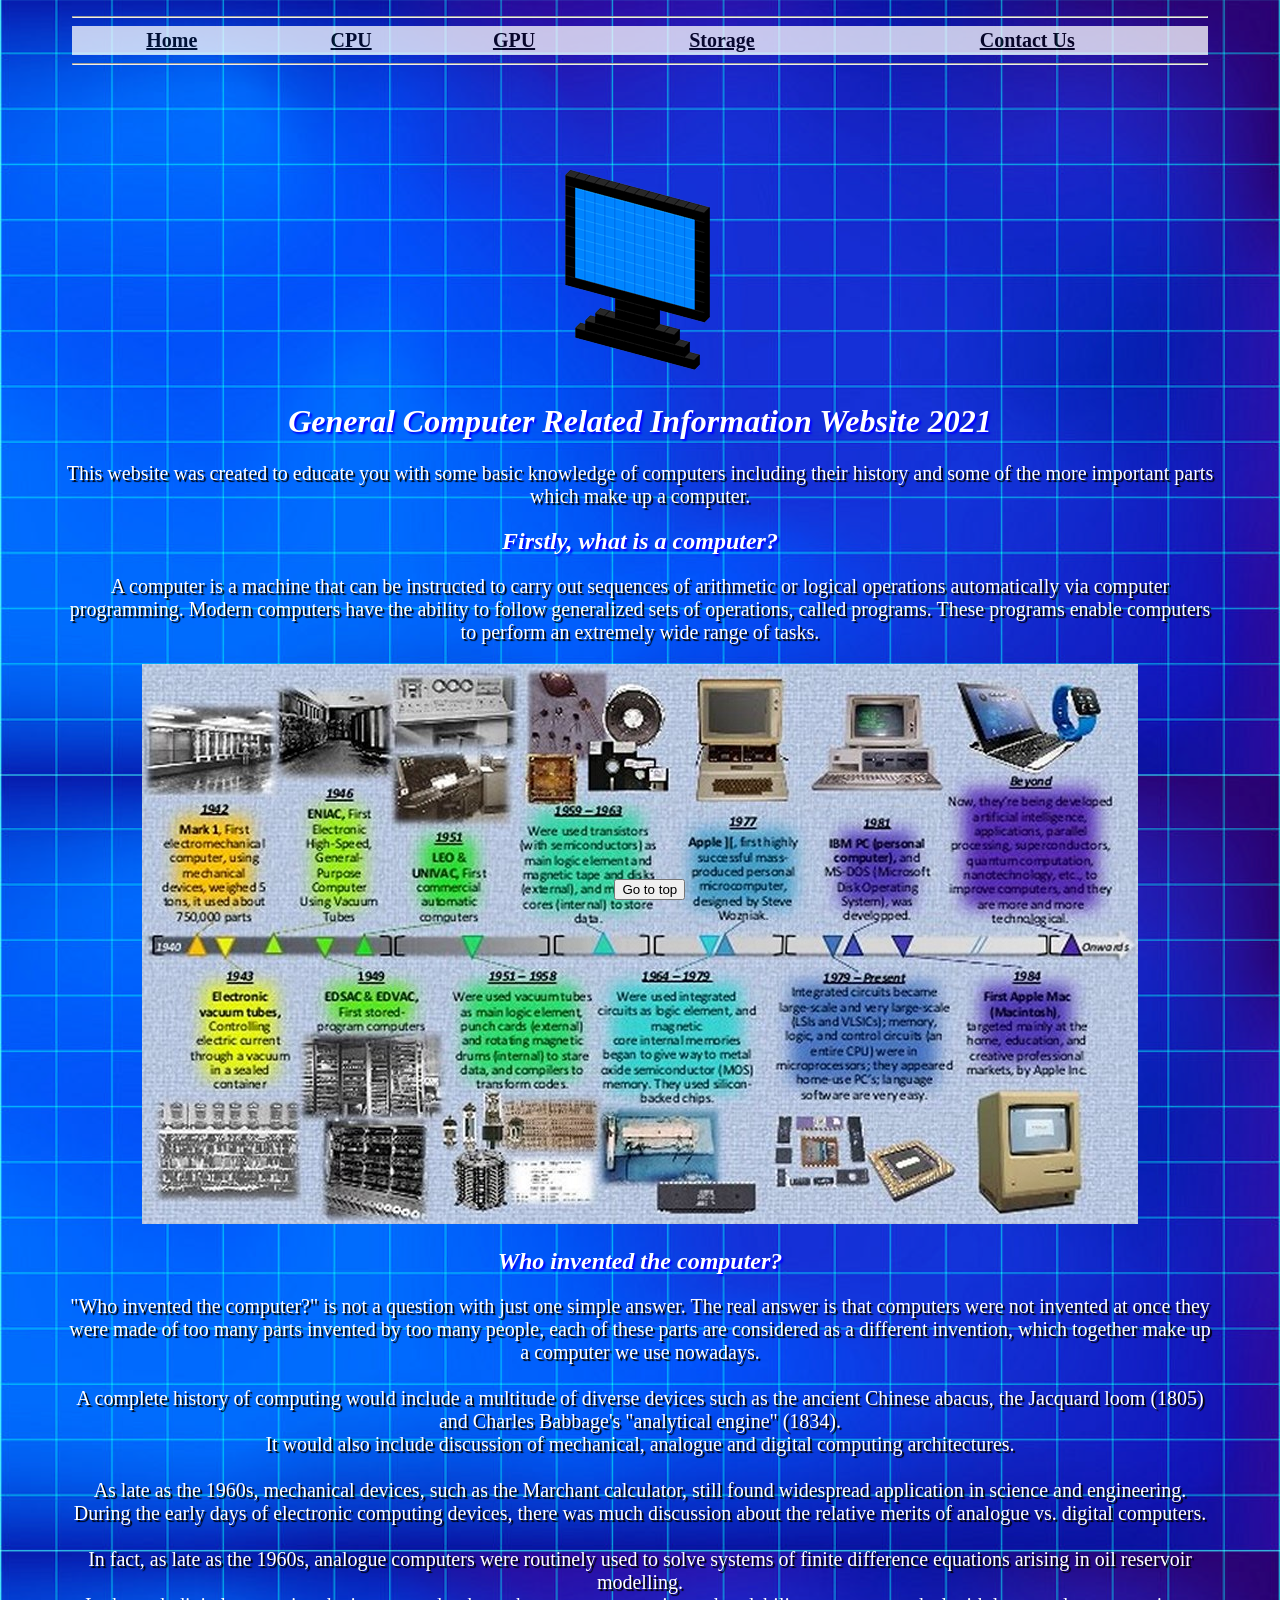
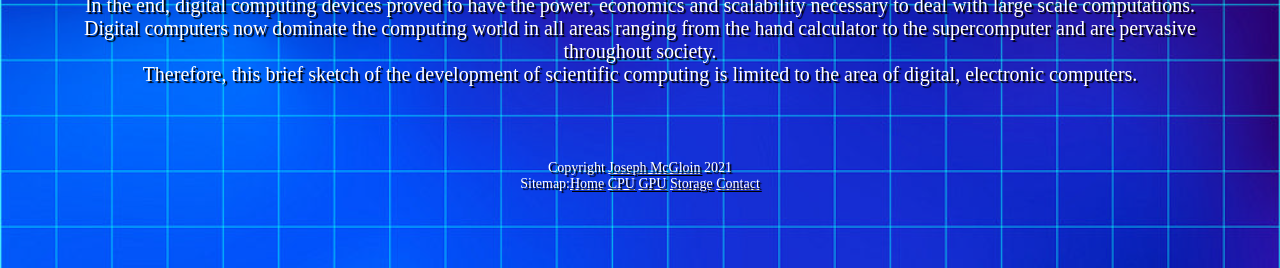
<file: index.html>
<!DOCTYPE html>
<html lang="en">
<head>
    <title>General Computer Related Information Website</title>
    <link rel="stylesheet" type="text/css" href="css/theme.css">
	<link rel="icon" href="images/favicon.ico">
    <meta name=description content="Information about computers. A history of computing and some information about the parts of a modern computer.">
    <meta name=keywords content="Computers, History, CPU, GPU, HDD, SSD, IT">
    <meta name=author content="Joseph McGloin">
</head>
	<body>
		<header>
			<!-- Navigation Bar -->
			<iframe src="navbar.html"></iframe>
			<!-- Logo -->
			<div class="divCenterAlign">
				<img src="images/logo.png" title="General Computer Related Information Website Logo"/>
			</div>
			<!-- Title -->
			<h1 class="mainTitle">General Computer Related Information Website 2021</h1>
		</header>
	
	
		<!-- "Go to top" button -->
		<button onclick="window.location.href = 'index.html';" id="myBtn" title="Go to top">Go to top</button>
		<main>
			<!-- Introduction paragraph -->
			<div id="introParagraph">
				<p>This website was created to educate you with some basic knowledge of computers including their history and some of the more important parts which make up a computer.</p>
				<article>
					<!-- Sub title -->
					<h2 class="mainTitle">Firstly, what is a computer?</h2>
			
					<!-- What is a computer? -->
					<p>
						A computer is a machine that can be instructed to carry out sequences of arithmetic or logical operations automatically via
						computer programming. Modern computers have the ability to follow generalized sets of operations, called programs. These programs
						enable computers to perform an extremely wide range of tasks.
					</p>
					
					<!-- History of computers image -->
					<img src="images/history.jpg" title="Notable innovations of computing">
			
					<!-- Sub title -->
					<h2 class="mainTitle">Who invented the computer?</h2>
			
					<!-- History of computers paragraph -->
					<p>
					"Who invented the computer?" is not a question with just one simple answer. The real answer is that computers were not invented at once they were made of too many parts invented by too many people, each of these parts are considered as a different invention, which together make up a computer we use nowadays.
					<br><br>
					A complete history of computing would include a multitude of diverse devices such as the ancient Chinese abacus, the Jacquard loom (1805) and Charles Babbage's "analytical engine" (1834).
					<br>
					It would also include discussion of mechanical, analogue and digital computing architectures.
					<br><br>
					As late as the 1960s, mechanical devices, such as the Marchant calculator, still found widespread application in science and engineering.
					<br>
					During the early days of electronic computing devices, there was much discussion about the relative merits of analogue vs. digital computers.
					<br><br>
					In fact, as late as the 1960s, analogue computers were routinely used to solve systems of finite difference equations arising in oil reservoir modelling.
					<br>
					In the end, digital computing devices proved to have the power, economics and scalability necessary to deal with large scale computations.
					<br>
					Digital computers now dominate the computing world in all areas ranging from the hand calculator to the supercomputer and are pervasive throughout society.
					<br>
					Therefore, this brief sketch of the development of scientific computing is limited to the area of digital, electronic computers.
					</p>
				</article>
			</div>
		</main>
		<footer>
			<!-- Footer Bar -->
			<iframe src="footer.html"></iframe>
		</footer>
	</body>
</html>
</file>
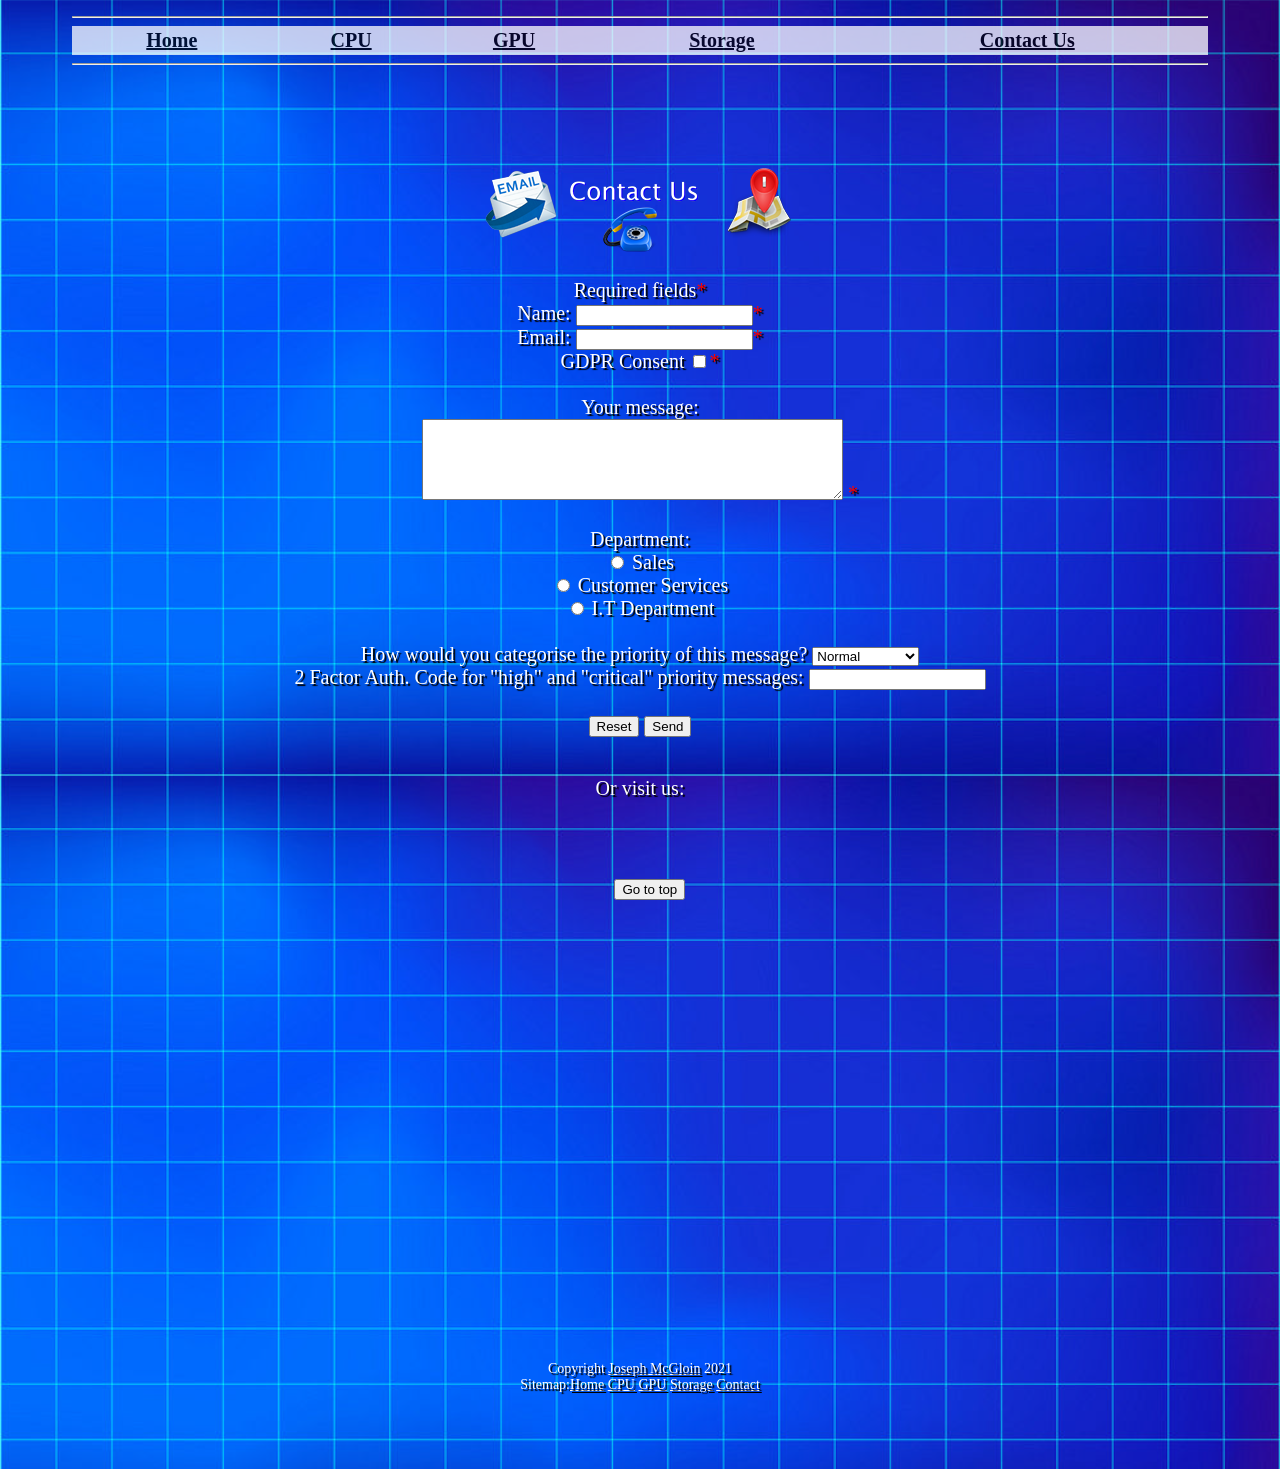
<file: contact.html>
<!DOCTYPE html>
<html lang="en">
	<head>
		<title>Contact Us</title>
		<link rel="stylesheet" type="text/css" href="css/theme.css">
		<link rel="icon" href="images/favicon.ico">
	</head>
	<body>
		<header>
			<!-- Navigation Bar -->
			<iframe src="navbar.html"></iframe>
		
			<!-- "Contact Us" image -->
			<div class="divCenterAlign">
			<img src="images/contact.png" alt="Contact related symbols">
			</div>
		</header>
		
		<!-- "Go to top" button -->
		<button onclick="window.location.href = 'contact.html';" id="myBtn" title="Go to top">Go to top</button>
		
		<main>
			<div class="divCenterAlign">
				<section>
					<!-- Contact Form -->
					<form name="input" method="get">
						<p>Required fields<a style="color:red">*</a><br>
							Name:
								<input required type="text" name="name"><a style="color:red">*</a><br>
							Email:
								<input required type="email" name="email"><a style="color:red">*</a>
							<br>
							GDPR Consent
								<input required type="checkbox" name="gdpr"><a style="color:red">*</a><br><br>
							Your message:<br>
							<textarea required rows="5" cols="50" spellcheck="true" name="msg"> </textarea> 	<a style="color:red">*</a><br><br>
							Department:<br>
								<input type="radio" name="dept" value="s" > Sales <br>
								<input type="radio" name="dept" value="cs" > Customer Services <br>
								<input type="radio" name="dept" value="it" > I.T Department <br><br>
							How would you categorise the priority of this message?
								<select>
									<option value="low" name="nrml">Normal</option>
									<option value="med" name="anrml">Above Normal</option>
									<option value="high" name="high">High</option>
									<option value="critical" name="critical">Critical</option>
								</select><br>
							2 Factor Auth. Code for "high" and "critical" priority messages:
								<input type="password" name="verify"><br><br>
						<input type="reset" value="Reset"/>
						<input type="submit" value="Send"/> </p>
					</form>
				</section>
				<div id="gMapsDiv">
					<p>Or visit us:</p>
						<iframe id="gmapsiFrame" src="https://www.google.com/maps/embed/v1/place?q=Statue+of+Libery&key=AIzaSyBFw0Qbyq9zTFTd-tUY6dZWTgaQzuU17R8"></iframe>
				</div>
			</div>
		</main>
		<footer>
			<!-- Footer Bar -->
			<iframe src="footer.html"></iframe>
		</footer>
	</body>
</html>
</file>
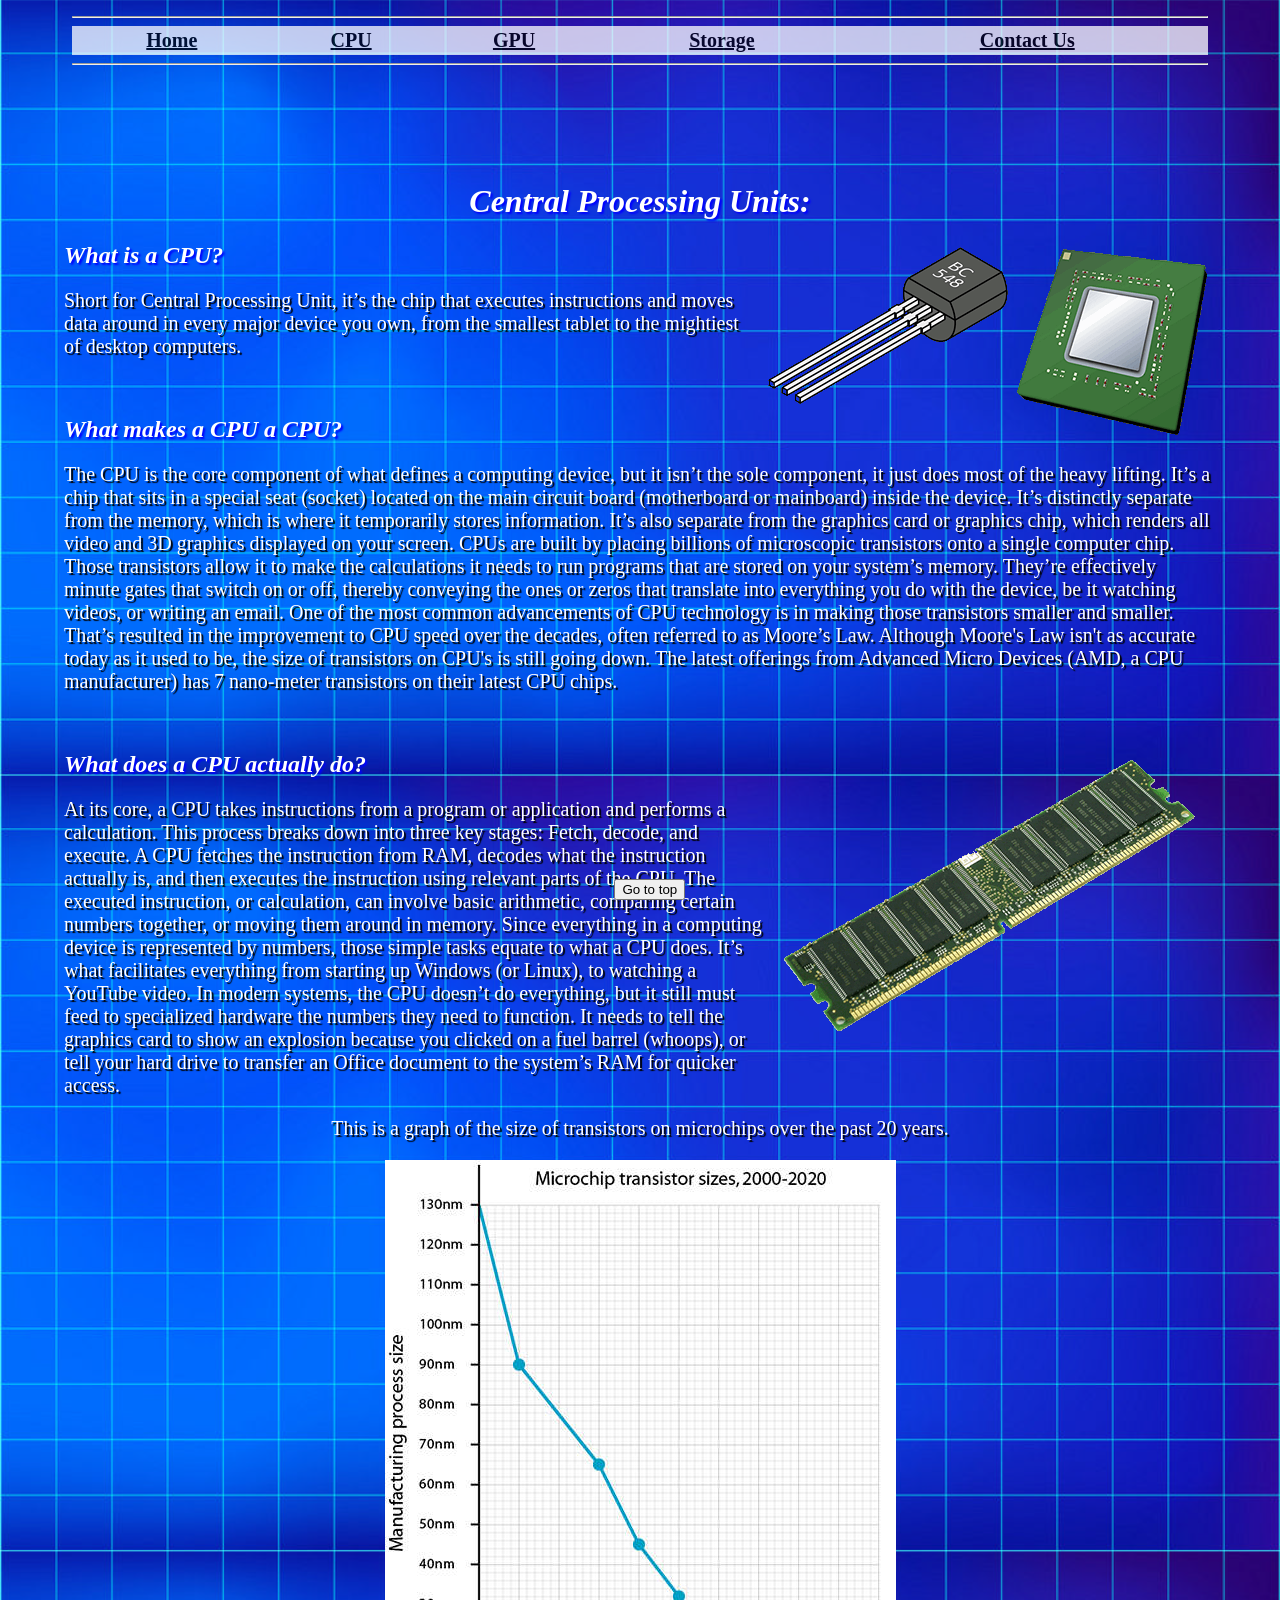
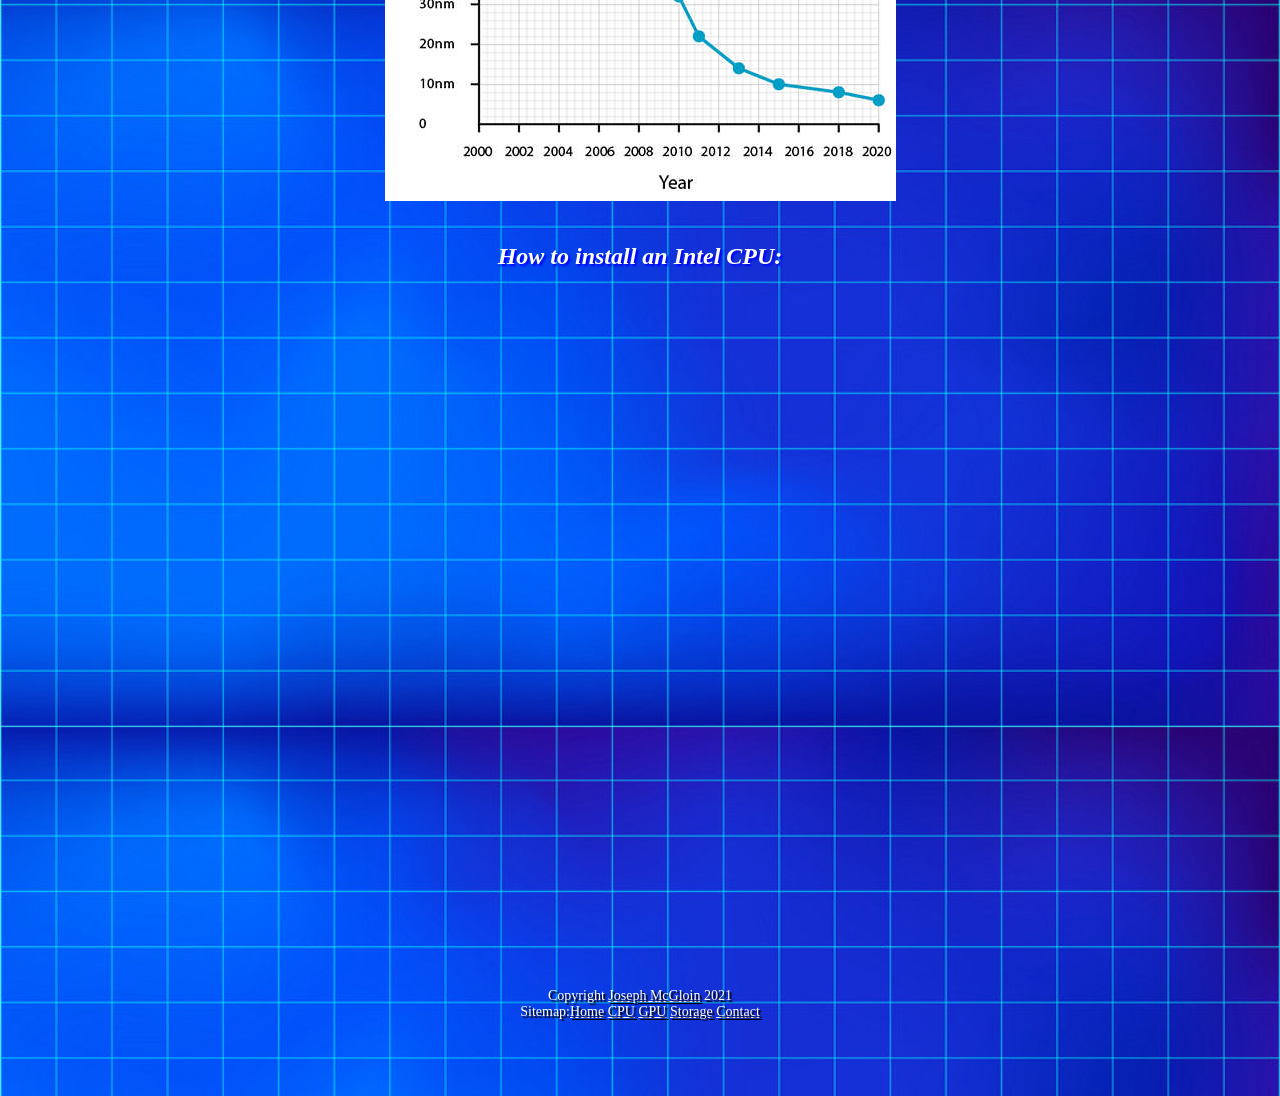
<file: cpu.html>
<!DOCTYPE html>
<html lang="en">
	<head>
		<title>CPU</title>
		<link rel="stylesheet" type="text/css" href="css/theme.css">
		<link rel="icon" href="images/favicon.ico">
	</head>
	<body>
		<header>
			<!-- Navigation Bar -->
			<iframe src="navbar.html"></iframe>
		
			<!-- Page title -->
			<h1 class="mainTitle">Central Processing Units:</h1>
		</header>
	
		<!-- "Go to top" button -->
		<button onclick="window.location.href = 'cpu.html';" id="myBtn" title="Go to top">Go to top</button>
		
		<main>	
			<!-- CPU clipart -->
			<img class="rightFloatImage" title="The CPU die" src="images/cpu.png">
			<!-- Transistor image -->
			<img class="rightFloatImage" title="Example of a transistor" src="images/transistor.png">
			<article>
				<!-- CPU paragraph -->
				<h2 class="subTitle">What is a CPU?</h2>
				<p>
				Short for Central Processing Unit, it’s the chip that executes instructions and
				moves data around in every major device you own, from the smallest tablet to
				the mightiest of desktop computers.
				</p>
				<br>
				
				
				<!-- CPU paragraph -->
				<h2 class="subTitle">What makes a CPU a CPU?</h2>
				<p>
				The CPU is the core component of what defines a computing device, but it isn’t the sole component, it just does most of the heavy lifting.
				It’s a chip that sits in a special seat (socket) located on the main circuit board (motherboard or mainboard) inside the device.
				It’s distinctly separate from the memory, which is where it temporarily stores information.
				It’s also separate from the graphics card or graphics chip, which renders all video and 3D graphics displayed on your screen.
				CPUs are built by placing billions of microscopic transistors onto a single computer chip. Those transistors allow it to make the calculations it needs to run programs that are stored on your system’s memory.
				They’re effectively minute gates that switch on or off, thereby conveying the ones or zeros that translate into everything you do with the device, be it watching videos, or writing an email.
				One of the most common advancements of CPU technology is in making those transistors smaller and smaller. That’s resulted in the improvement to CPU speed over the decades, often referred to as Moore’s Law.
				Although Moore's Law isn't as accurate today as it used to be, the size of transistors on CPU's is still going down. The latest offerings from Advanced Micro Devices (AMD, a CPU manufacturer) has 7 nano-meter transistors
				on their latest CPU chips.
				</p>
				
				<br>
				
				<!-- RAM image -->
				<img class="rightFloatImage" title="Random Access Memory" src="images/ram.png">
				
				<!-- CPU paragraph -->
				<div style="width: 75%">
					<h2 class="subTitle">What does a CPU actually do?</h2>
					<p>
					At its core, a CPU takes instructions from a program or application and performs a calculation. This process breaks down into three key stages: Fetch, decode, and execute. A CPU fetches the instruction from RAM, decodes what the instruction actually is, and then executes the instruction using relevant parts of the CPU.
					The executed instruction, or calculation, can involve basic arithmetic, comparing certain numbers together, or moving them around in memory. Since everything in a computing device is represented by numbers, those simple tasks equate to what a CPU does. It’s what facilitates everything from starting up Windows (or Linux), to watching a YouTube video.
					In modern systems, the CPU doesn’t do everything, but it still must feed to specialized hardware the numbers they need to function. It needs to tell the graphics card to show an explosion because you clicked on a fuel barrel (whoops), or tell your hard drive to transfer an Office document to the system’s RAM for quicker access.
					</p>
				</div>
			</article>
			<div class="divCenterAlign">
				<p>This is a graph of the size of transistors on microchips over the past 20 years.</p>
				<img src="images/transistorsizes.jpg" title="Transistor sizes over the past 20 years">
			</div>
			<br>
		
			<!-- Video -->
			<div class="divCenterAlign" id="ytVideoDiv">
				<h2 class="subTitle">How to install an  Intel CPU:</h2>
				<iframe height="640" src="https://www.youtube.com/embed/H3yTF6wqTbg" allow="accelerometer; autoplay; encrypted-media; gyroscope; picture-in-picture"></iframe>
			</div>
		</main>
		<footer>
			<!-- Footer Bar -->
			<iframe src="footer.html"></iframe>
		</footer>
	</body>
</html>
</file>
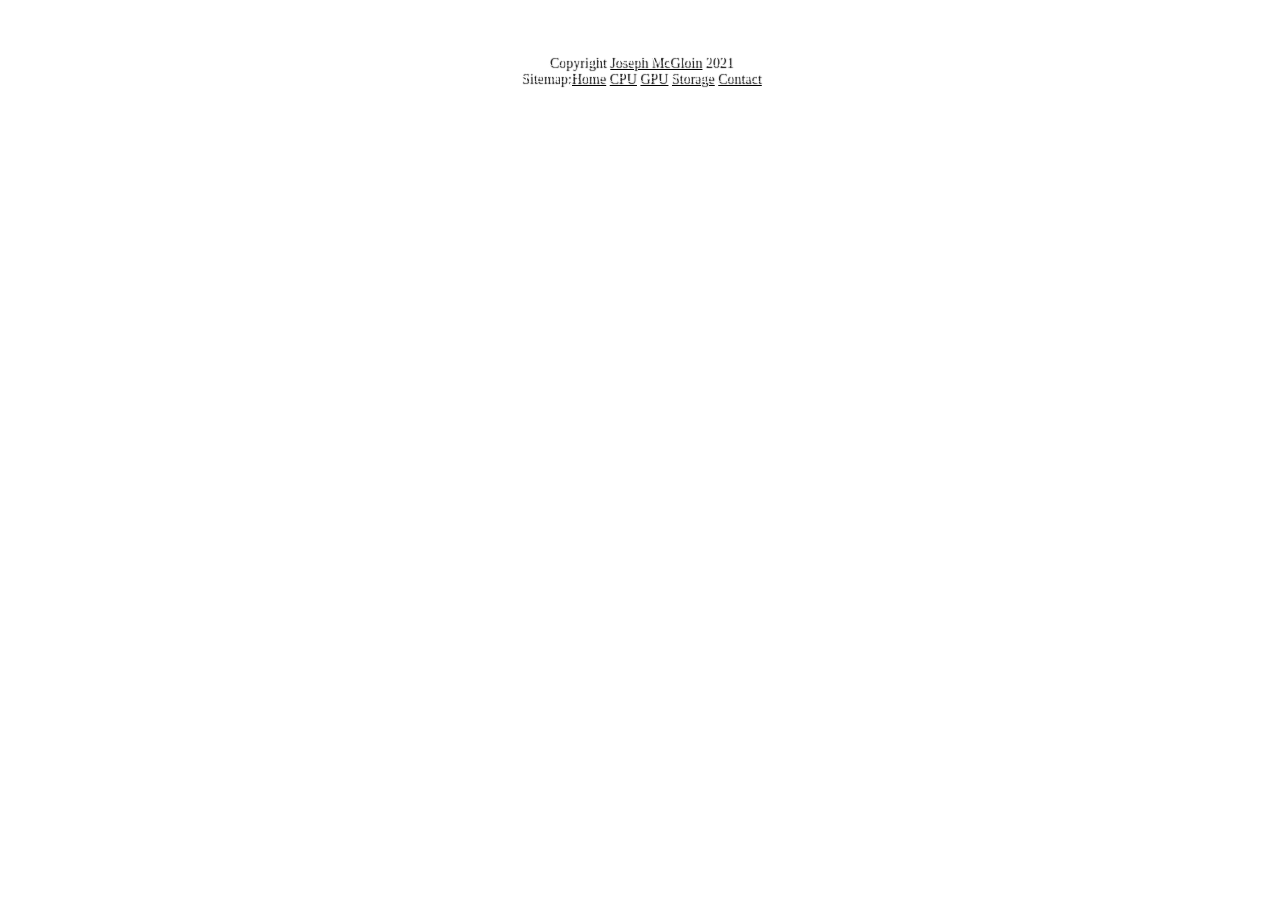
<file: footer.html>
<!DOCTYPE html>
<html lang="en">
	<head>
	<title>Footer Bar</title>
		<!-- Internal styling -->
		<style>
			body{	
				font-family: "Lucida Sans";
				font-size: 14px;
				color: white;
				text-shadow: 2px 2px 1px black;
				}
			a{
				color:white
				}
		</style>
	</head>
	<body>
	<br><br>
		<!-- Footer bar -->
		<p style="text-align:center;">Copyright <a href="https://josephmg.xyz" target="_top" >Joseph McGloin</a> 2021<br>
		Sitemap:<a href="index.html" target="_top" >Home</a> <a href="cpu.html" target="_top" >CPU</a> <a href="gpu.html" target="_top" >GPU</a> <a href="hdd.html" target="_top" >Storage</a> <a href="contact.html" target="_top" >Contact</a></p>			
	</body>
</html>
</file>
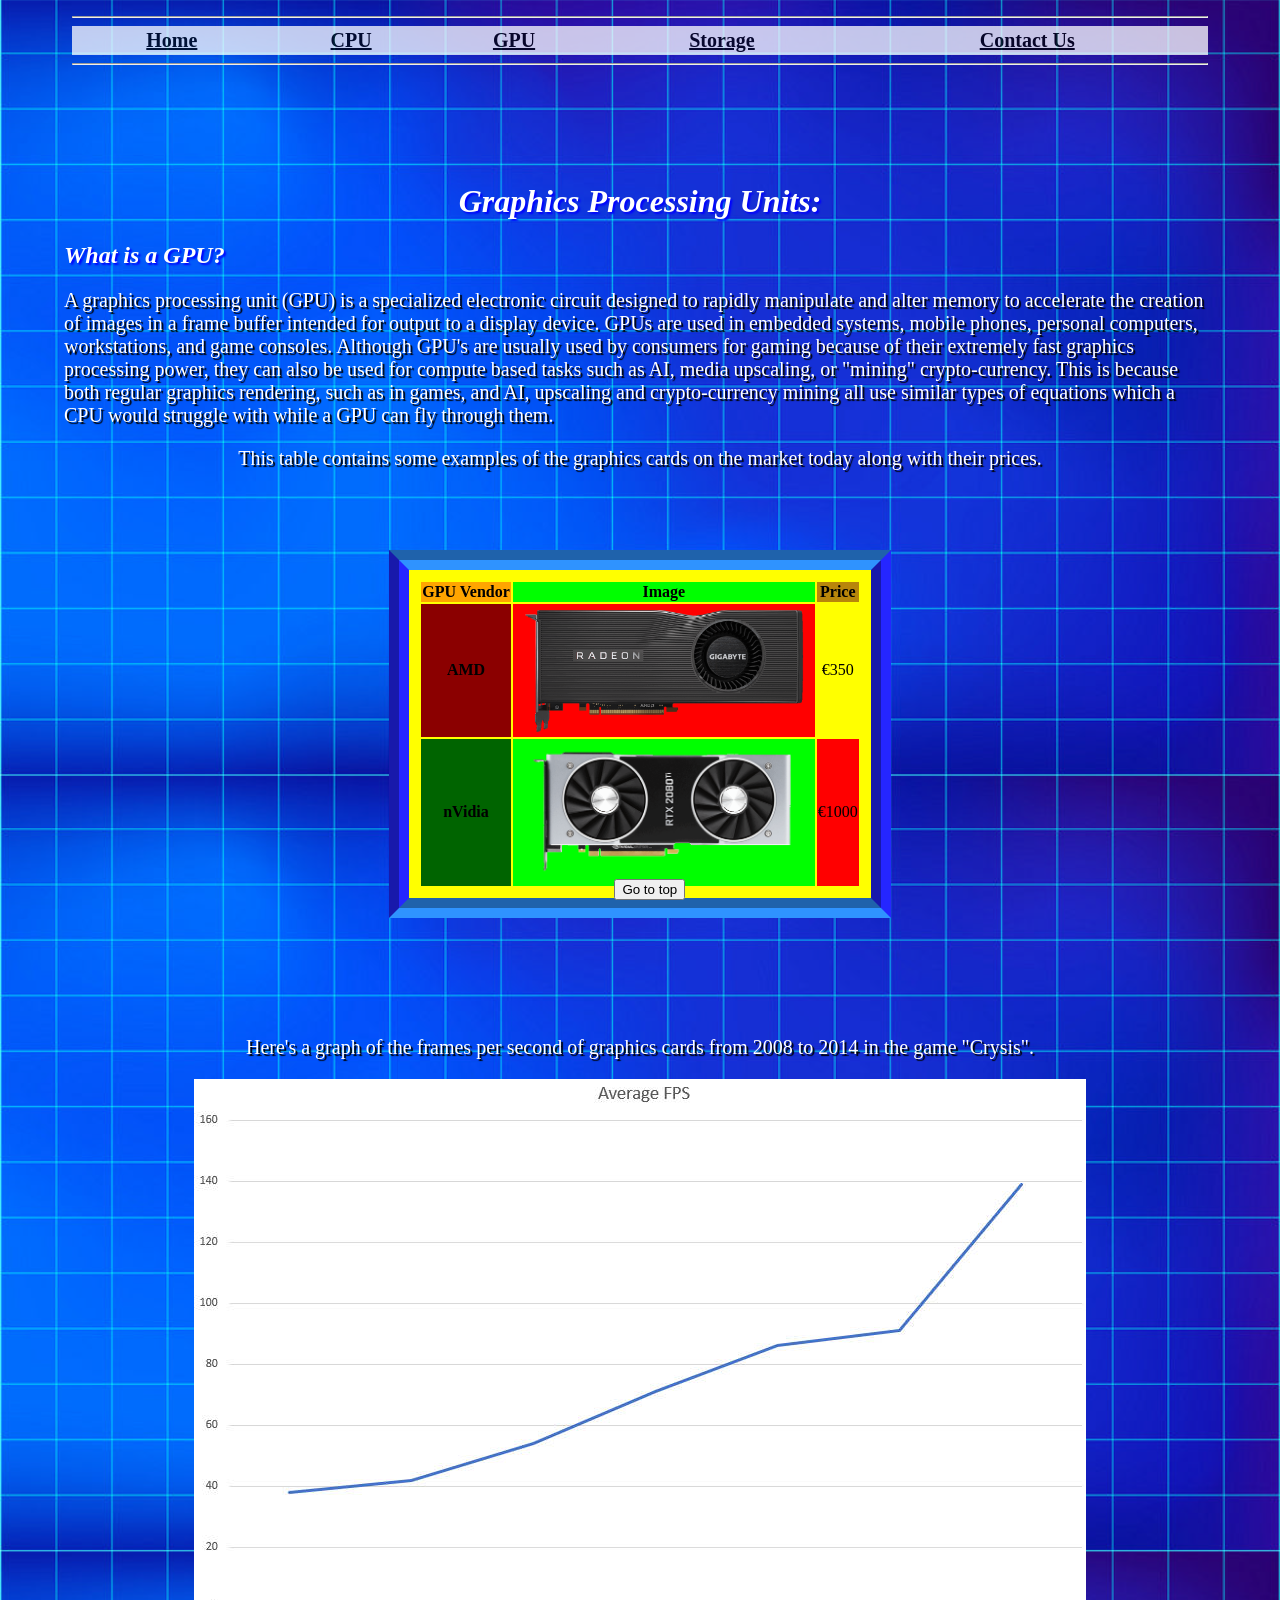
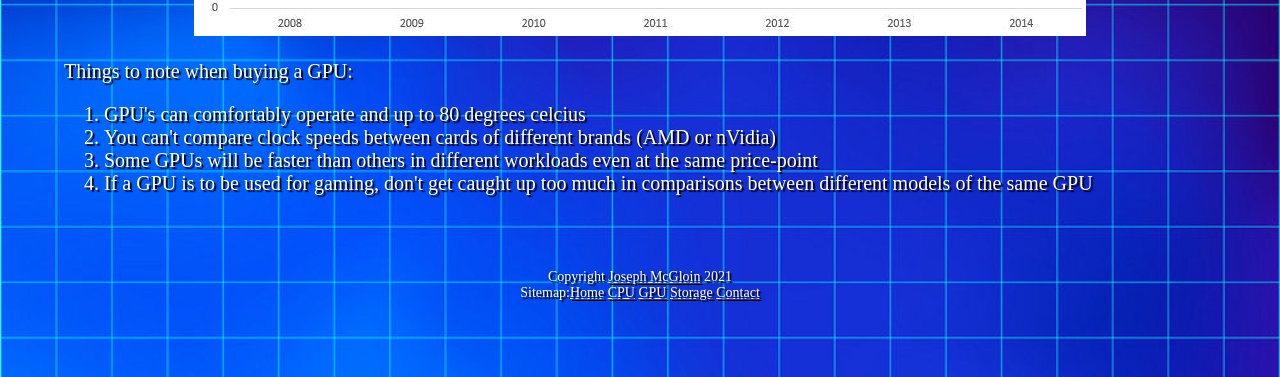
<file: gpu.html>
<!DOCTYPE html>
<html lang="en">
	<head>
		<title>GPU</title>
		<link rel="stylesheet" type="text/css" href="css/theme.css">
		<link rel="icon" href="images/favicon.ico">
	</head>
	<body>
		<header>
			<!-- Navigation Bar -->
			<iframe src="navbar.html"></iframe>
		
			<!-- Page title -->
			<h1 class="mainTitle">Graphics Processing Units:</h1>
		</header>
		<!-- "Go to top" button -->
		<button onclick="window.location.href = 'gpu.html';" id="myBtn" title="Go to top">Go to top</button>
		
		<main>
		<article>
			<!-- GPU paragraph -->
			<h2 class="subTitle">What is a GPU?</h2>
			<p>A graphics processing unit (GPU) is a specialized electronic circuit designed to rapidly manipulate and alter memory to accelerate the creation of images in a frame buffer intended for output to a display device. GPUs are used in embedded systems, mobile phones, personal computers, workstations, and game consoles.
			Although GPU's are usually used by consumers for gaming because of their extremely fast graphics processing power, they can also be used for compute based tasks such as AI, media upscaling, or "mining" crypto-currency.
			This is because both regular graphics rendering, such as in games, and AI, upscaling and crypto-currency mining all use similar types of equations which a CPU would struggle with while a GPU can fly through them.</p>
			
			
			<div class="divCenterAlign">
				<!-- Table title -->
				<p>This table contains some examples of the graphics cards on the market today along with their prices.</p>
				<!-- GPU Table -->
				<table id="imagetablegpu">
					<tr>
						<th id="orangeBG">GPU Vendor</th>
						<th class="greenBG">Image</th>
						<th id="otherBG">Price</th>
					</tr>
					<tr>
						<th id="otherBG1" >AMD</th>
						<td class="redBG" ><img width="300" title="AMD Radeon 5700XT" src="images/amd.png"></td>
						<td id="greenBG">€350</td>
					</tr>
					<tr>
						<th id="otherBG2" >nVidia</th>
						<td class="greenBG" ><img width="300" title="nVidia RTX2080ti" src="images/nvidia.png"></td>
						<td class="redBG">€1000</td>
					</tr>
				</table>
				<br>
				<p>Here's a graph of the frames per second of graphics cards from 2008 to 2014 in the game "Crysis".</p>
				<img src="images/fps.jpg" title="GPU FPS">		
			</div>
			</article>
			<article>
			<p>Things to note when buying a GPU:<br></p>
				<ol>
					<li>GPU's can comfortably operate and up to 80 degrees celcius</li>
					<li>You can't compare clock speeds between cards of different brands (AMD or nVidia)</li>
					<li>Some GPUs will be faster than others in different workloads even at the same price-point</li>
					<li>If a GPU is to be used for gaming, don't get caught up too much in comparisons between different models of the same GPU</li>
				</ol>
			</article>
		</main>
		<footer>
			<!-- Footer Bar -->
			<iframe src="footer.html"></iframe>
		</footer>
	</body>
</html>
</file>
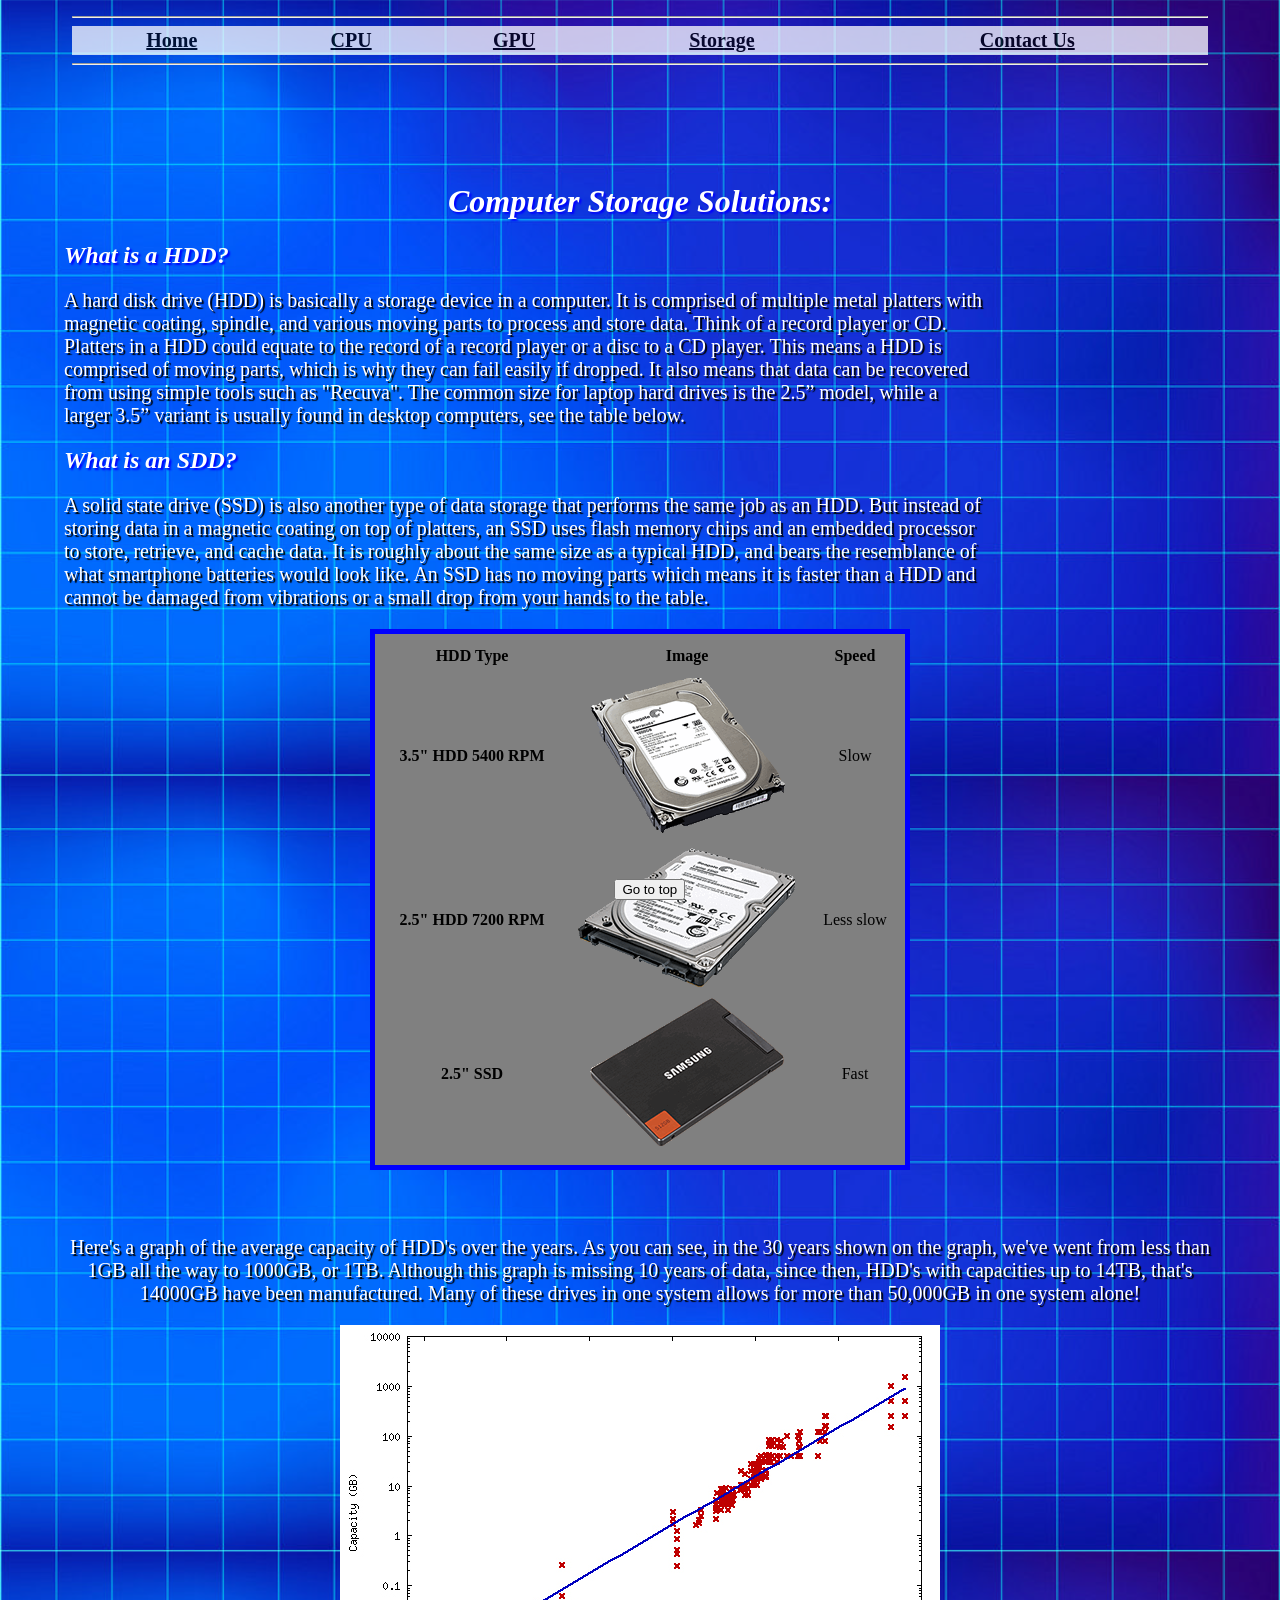
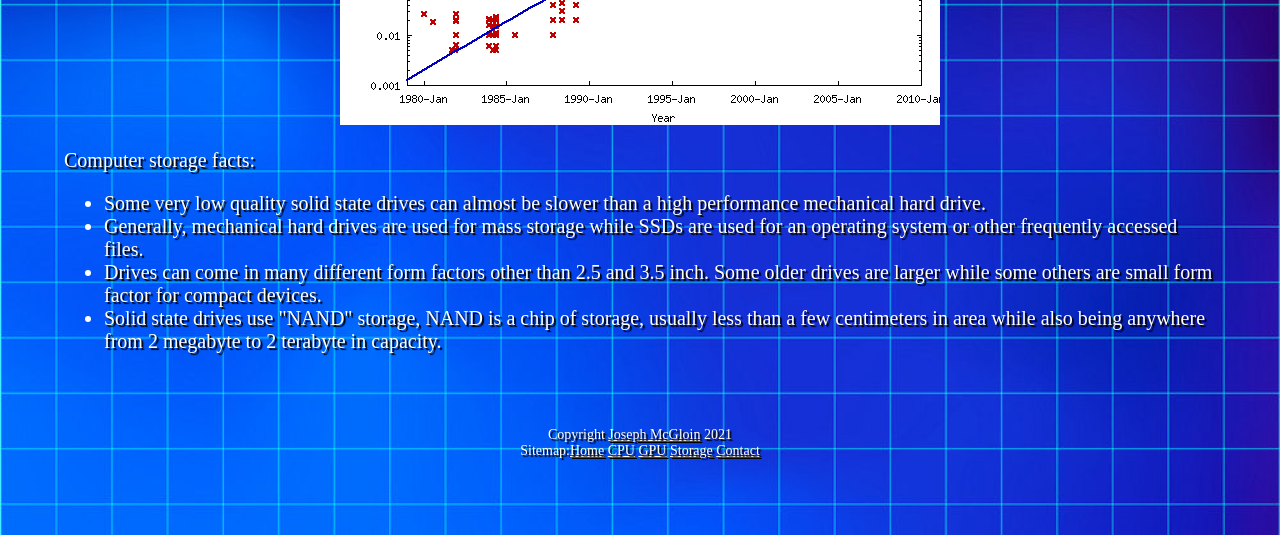
<file: hdd.html>
<!DOCTYPE html>
<html lang="en">
	<head>
		<title>Storage</title>
		<link rel="stylesheet" type="text/css" href="css/theme.css">
		<link rel="icon" href="images/favicon.ico">
	</head>
	<body>
		<header>
			<!-- Navigation Bar -->
			<iframe src="navbar.html"></iframe>
	
			<!-- Page title -->
			<h1 class="mainTitle">Computer Storage Solutions:</h1>
		</header>
		
	<!-- "Go to top" button -->
	<button onclick="window.location.href = 'hdd.html';" id="myBtn" title="Go to top">Go to top</button>
	
	<main>
		<article>
		<!-- HDD paragraph -->
		<h2 class="subTitle">What is a HDD?</h2>
		
		<!-- INLINE STYLING -->
		<p style="width: 80%">
			A hard disk drive (HDD) is basically a storage device in a computer.
			It is comprised of multiple metal platters with magnetic coating, spindle, and various moving parts to process and store data.
			Think of a record player or CD. Platters in a HDD could equate to the record of a record player or a disc to a CD player.
			This means a HDD is comprised of moving parts, which is why they can fail easily if dropped. It also means that data can be recovered from using simple tools such as "Recuva".
			The common size for laptop hard drives is the 2.5” model, while a larger 3.5” variant is usually found in desktop computers, see the table below.
		</p>
		</article>
		<article>
		<!-- SDD paragraph -->
		<h2 class="subTitle">What is an SDD?</h2>
		
		<p style="width: 80%">
			A solid state drive (SSD) is also another type of data storage that performs the same job as an HDD.
			But instead of storing data in a magnetic coating on top of platters, an SSD uses flash memory chips and an embedded processor to store, retrieve, and cache data.
			It is roughly about the same size as a typical HDD, and bears the resemblance of what smartphone batteries would look like.
			An SSD has no moving parts which means it is faster than a HDD and cannot be damaged from vibrations or a small drop from your hands to the table.
		</p>
		</article>
		
			<!-- Drives Table -->
			<div class="divCenterAlign">
				<table id="imagetablehdd">
					<tr>
						<th>HDD Type</th>
						<th>Image</th>
						<th>Speed</th>
					</tr>
					<tr>
						<th>3.5" HDD 5400 RPM</th>
						<td><img src="images/hdd.png" title="3.5 inch HDD 5400 RPM"> </td>
						<td>Slow</td>
					</tr>
					<tr>
						<th>2.5" HDD 7200 RPM</th>
						<td><img src="images/hdd1.png" title="2.5 inch HDD 7200 RPM"> </td>
						<td>Less slow</td>
					</tr>
					<tr>
						<th>2.5" SSD</th>
						<td><img src="images/ssd.png" title="2.5 inch SSD"> </td>
						<td>Fast</td>
					</tr>
				</table>
				<br><br>
				<p>Here's a graph of the average capacity of HDD's over the years. As you can see, in the 30 years shown on the graph, we've went from less than 1GB all the way to 1000GB, or 1TB.
				Although this graph is missing 10 years of data, since then, HDD's with capacities up to 14TB, that's 14000GB have been manufactured. Many of these drives in one system allows for more than 50,000GB in one system alone! </p>
				<img src="images/capacity.jpg" title="Graph of the capacities of HDD's over the years">
			</div>
			<p>
				Computer storage facts:<br></p>
				<ul>
					<li>Some very low quality solid state drives can almost be slower than a high performance mechanical hard drive.</li>					
					<li>Generally, mechanical hard drives are used for mass storage while SSDs are used for an operating system or other frequently accessed files.</li>
					<li>Drives can come in many different form factors other than 2.5 and 3.5 inch. Some older drives are larger while some others are small form factor for compact devices.</li>
					<li>Solid state drives use "NAND" storage, NAND is a chip of storage, usually less than a few centimeters in area while also being anywhere from 2 megabyte to 2 terabyte in capacity.</li>
				</ul>
			
		</main>
		<footer>
			<!-- Footer Bar -->
			<iframe src="footer.html"></iframe>
		</footer>
	</body>
</html>
</file>
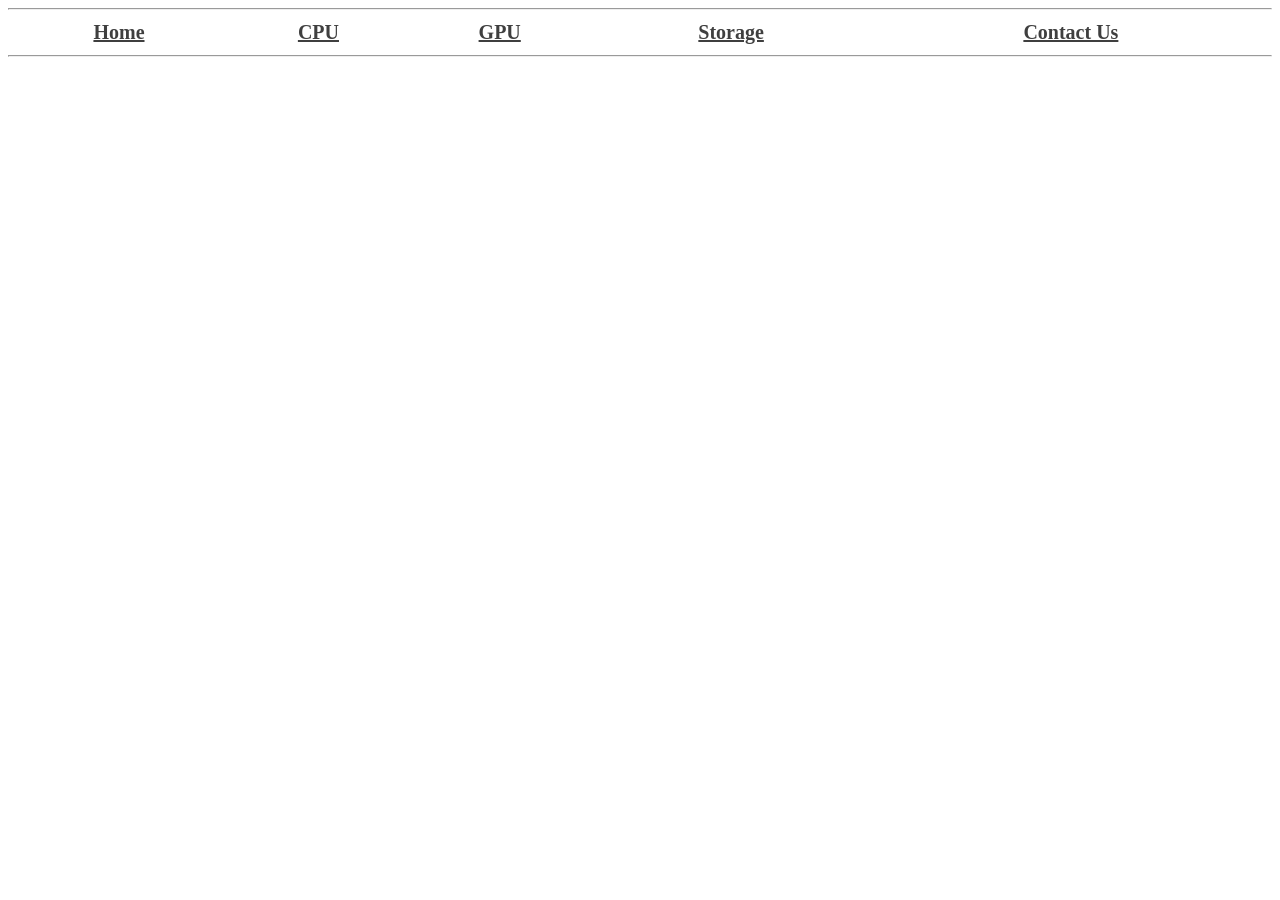
<file: navbar.html>
<!DOCTYPE html>
<html lang="en">
	<head>
	<title>Navigation Bar</title>
		<!-- Internal styling -->
		<style>
			a,p,label{
				font-size: 20px;
				font-family: "Lucida Sans";
			}
			
			a:hover{
				color: #2F93FF;
			}
			
			/* Properties for the navigation bar, full width of viewport, no scrollbar etc. */
			.navbar{
				width: 100%;;
				background-color: white;
				opacity: 75%;
			}

			/* Properties for the links in the navbar, text is center aligned within its table, bold and font colour black*/
			.navlink {
				color: black;
				font-weight: bold;
				text-align: center;
			}
		</style>
	</head>
	<body>
		<!-- Navigation bar -->
		<hr>
		<table class="navbar">
			<tr>
				<th><a class="navlink" href="index.html" target="_top" title="Home page">Home</a></th>
				<th><a class="navlink" href="cpu.html" target="_top" title="About the CPU">CPU</a></th>
				<th><a class="navlink" href="gpu.html" target="_top" title="About the GPU">GPU</a></th>
				<th><a class="navlink" href="hdd.html" target="_top" title="About storage">Storage</a></th>
				<th><a class="navlink" href="contact.html" target="_top">Contact Us</a></th>
			</tr>
		</table>
		<hr>
	</body>
</html>
</file>
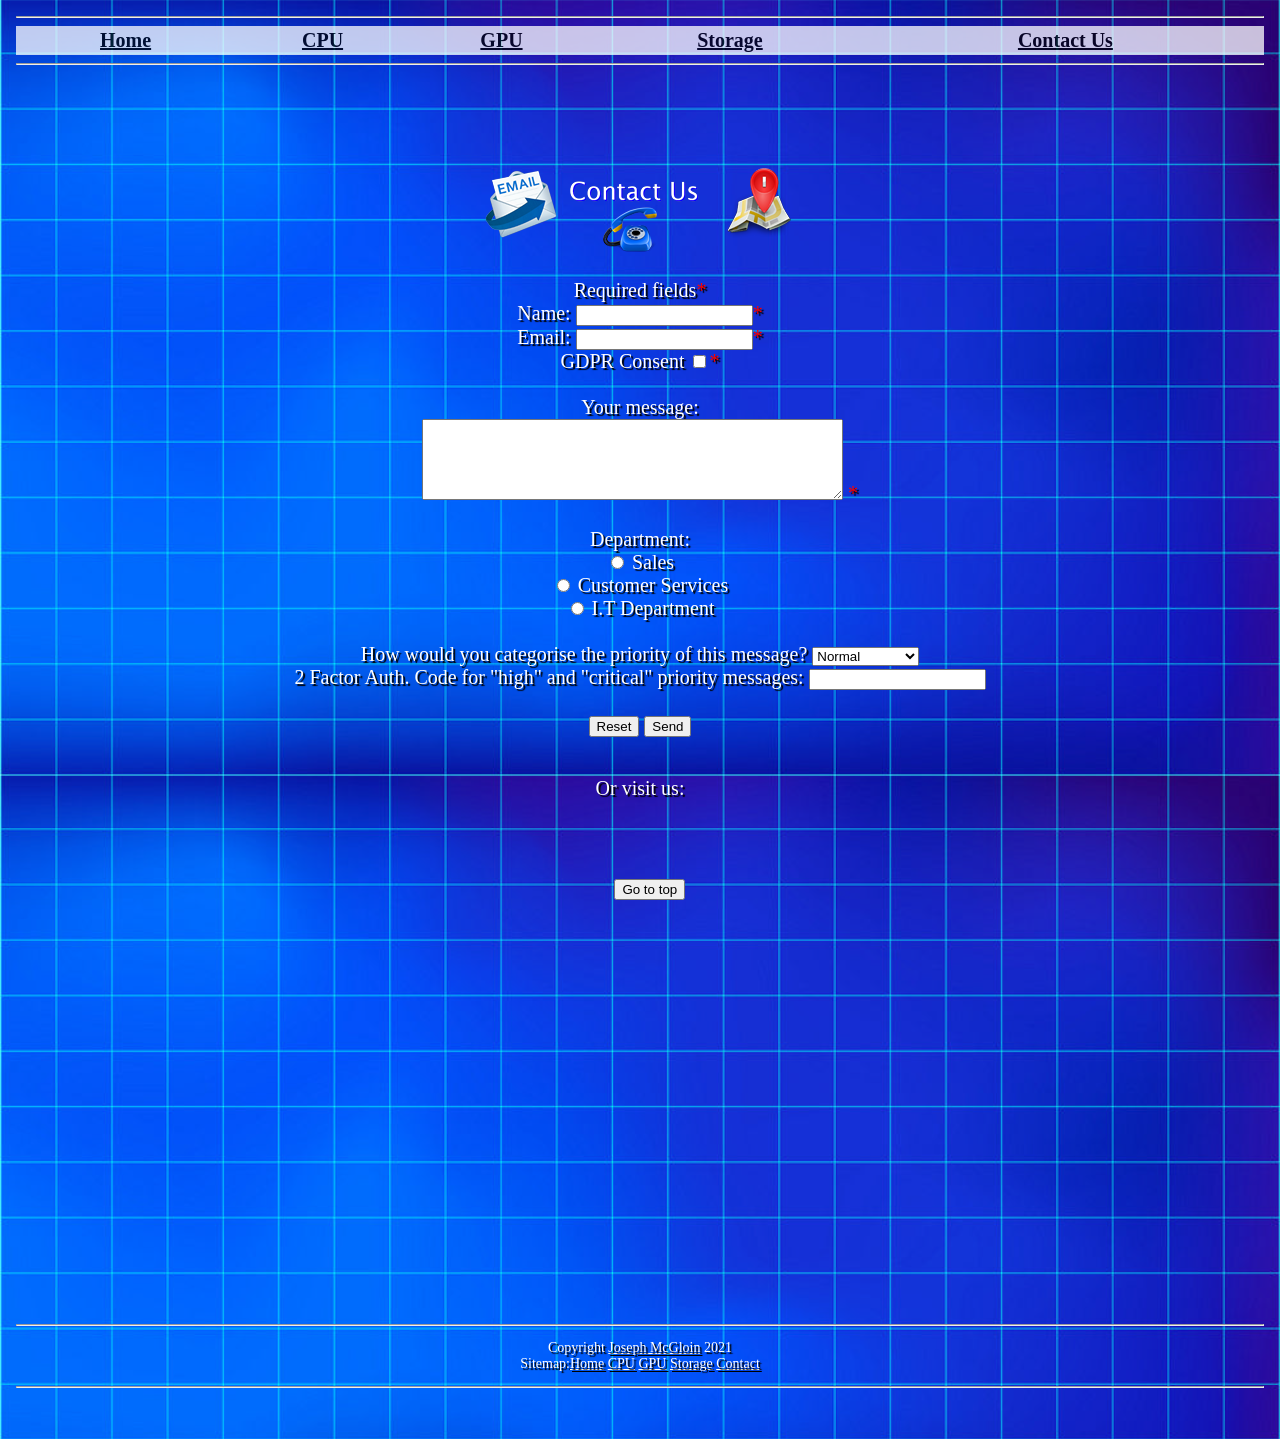
<file: webdesignproject/contact.html>
<!DOCTYPE html>
<html lang="en">
	<head>
		<title>Contact Us</title>
		<link rel="stylesheet" type="text/css" href="css/theme.css">
		<link rel="icon" href="images/favicon.ico">
	</head>
	<body>
		<header>
			<!-- Navigation Bar -->
			<iframe src="navbar.html"></iframe>
		
			<!-- "Contact Us" image -->
			<div class="divCenterAlign">
			<img src="images/contact.png" alt="Contact related symbols">
			</div>
		</header>
		
		<!-- "Go to top" button -->
		<button onclick="window.location.href = 'contact.html';" id="myBtn" title="Go to top">Go to top</button>
		
		<main>
			<div class="divCenterAlign">
				<!-- Contact Form -->
				<form name="input" method="get">
					<p>Required fields<a style="color:red">*</a><br>
						Name:
							<input required type="text" name="name"><a style="color:red">*</a><br>
						Email:
							<input required type="email" name="email"><a style="color:red">*</a>
						<br>
						GDPR Consent
							<input required type="checkbox" name="gdpr"><a style="color:red">*</a><br><br>
						Your message:<br>
						<textarea required rows="5" cols="50" spellcheck="true" name="msg"> </textarea> 	<a style="color:red">*</a><br><br>
						Department:<br>
							<input type="radio" name="dept" value="s" > Sales <br>
							<input type="radio" name="dept" value="cs" > Customer Services <br>
							<input type="radio" name="dept" value="it" > I.T Department <br><br>
						How would you categorise the priority of this message?
							<select>
								<option value="low" name="nrml">Normal</option>
								<option value="med" name="anrml">Above Normal</option>
								<option value="high" name="high">High</option>
								<option value="critical" name="critical">Critical</option>
							</select><br>
						2 Factor Auth. Code for "high" and "critical" priority messages:
							<input type="password" name="verify"><br><br>
					<input type="reset" value="Reset"/>
					<input type="submit" value="Send"/> </p>
				</form>
				<div id="gMapsDiv">
					<p>Or visit us:</p>
						<iframe id="gmapsiFrame" src="https://www.google.com/maps/embed/v1/place?q=Statue+of+Libery&key=AIzaSyBFw0Qbyq9zTFTd-tUY6dZWTgaQzuU17R8"></iframe>
				</div>
			</div>
		</main>
		<footer>
			<!-- Footer Bar -->
			<iframe src="footer.html"></iframe>
		</footer>
	</body>
</html>
</file>
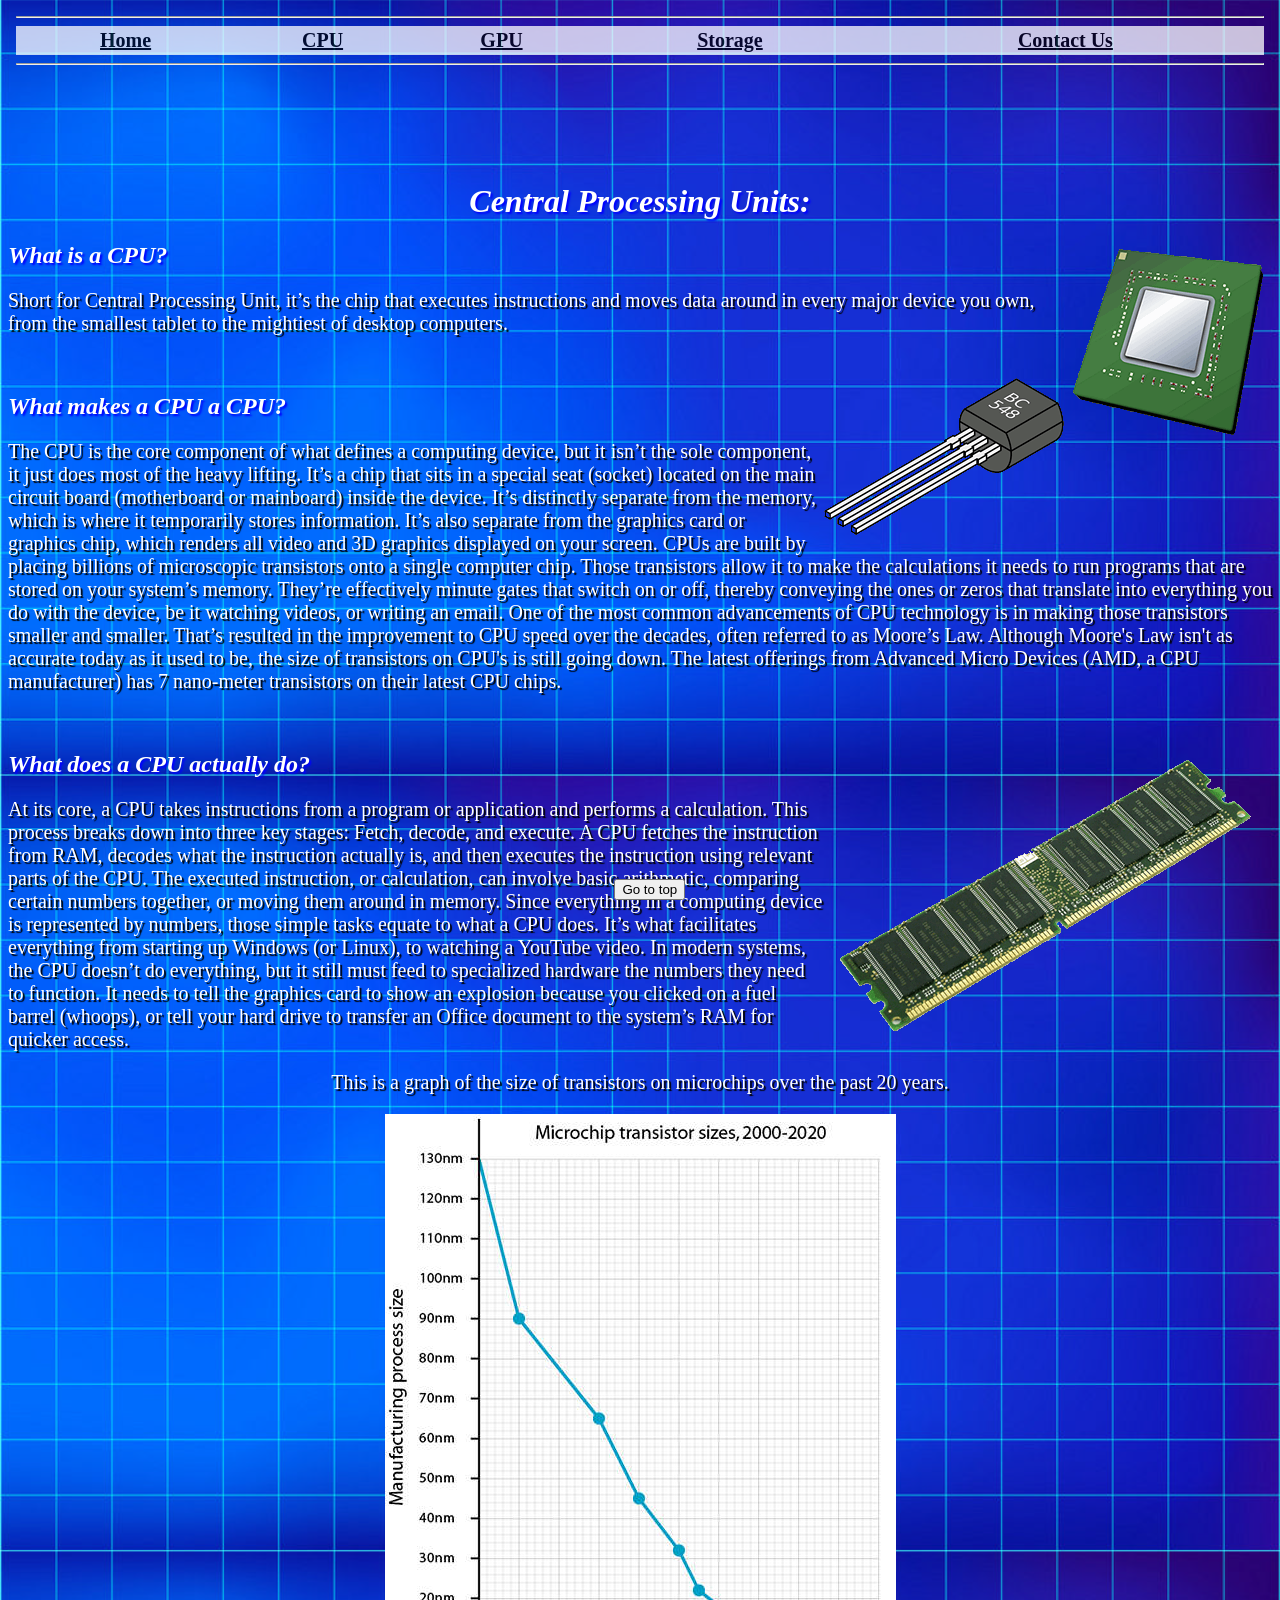
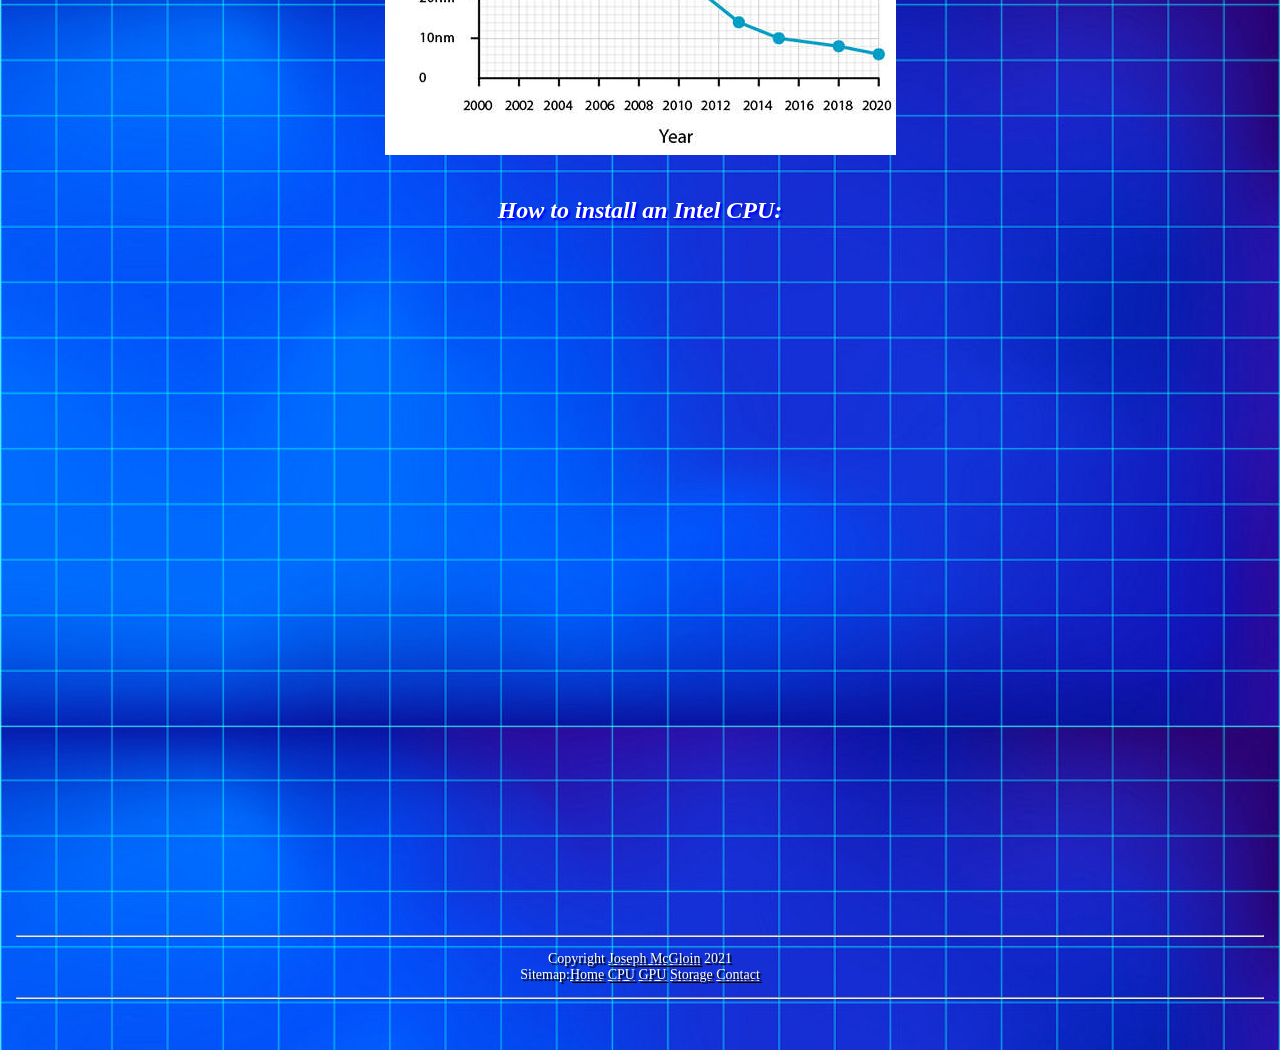
<file: webdesignproject/cpu.html>
<!DOCTYPE html>
<html lang="en">
	<head>
		<title>CPU</title>
		<link rel="stylesheet" type="text/css" href="css/theme.css">
		<link rel="icon" href="images/favicon.ico">
	</head>
	<body>
		<header>
			<!-- Navigation Bar -->
			<iframe src="navbar.html"></iframe>
		
			<!-- Page title -->
			<h1 class="mainTitle">Central Processing Units:</h1>
		</header>
	
		<!-- "Go to top" button -->
		<button onclick="window.location.href = 'cpu.html';" id="myBtn" title="Go to top">Go to top</button>
		
		<main>	
			<!-- CPU clipart -->
			<img class="rightFloatImage" title="The CPU die" src="images/cpu.png">
			
			<!-- CPU paragraph -->
			<h2 class="subTitle">What is a CPU?</h2>
			<p>
			Short for Central Processing Unit, it’s the chip that executes instructions and
			moves data around in every major device you own, from the smallest tablet to
			the mightiest of desktop computers.
			</p>
			<br>
			
			<!-- Transistor image -->
			<img class="rightFloatImage" title="Example of a transistor" src="images/transistor.png">
			
			<!-- CPU paragraph -->
			<h2 class="subTitle">What makes a CPU a CPU?</h2>
			<p>
			The CPU is the core component of what defines a computing device, but it isn’t the sole component, it just does most of the heavy lifting.
			It’s a chip that sits in a special seat (socket) located on the main circuit board (motherboard or mainboard) inside the device.
			It’s distinctly separate from the memory, which is where it temporarily stores information.
			It’s also separate from the graphics card or graphics chip, which renders all video and 3D graphics displayed on your screen.
			CPUs are built by placing billions of microscopic transistors onto a single computer chip. Those transistors allow it to make the calculations it needs to run programs that are stored on your system’s memory.
			They’re effectively minute gates that switch on or off, thereby conveying the ones or zeros that translate into everything you do with the device, be it watching videos, or writing an email.
			One of the most common advancements of CPU technology is in making those transistors smaller and smaller. That’s resulted in the improvement to CPU speed over the decades, often referred to as Moore’s Law.
			Although Moore's Law isn't as accurate today as it used to be, the size of transistors on CPU's is still going down. The latest offerings from Advanced Micro Devices (AMD, a CPU manufacturer) has 7 nano-meter transistors
			on their latest CPU chips.
			</p>
			<br>
			
			<!-- RAM image -->
			<img class="rightFloatImage" title="Random Access Memory" src="images/ram.png">
			
			<!-- CPU paragraph -->
			<div style="width: 75%">
				<h2 class="subTitle">What does a CPU actually do?</h2>
				<p>
				At its core, a CPU takes instructions from a program or application and performs a calculation. This process breaks down into three key stages: Fetch, decode, and execute. A CPU fetches the instruction from RAM, decodes what the instruction actually is, and then executes the instruction using relevant parts of the CPU.
				The executed instruction, or calculation, can involve basic arithmetic, comparing certain numbers together, or moving them around in memory. Since everything in a computing device is represented by numbers, those simple tasks equate to what a CPU does. It’s what facilitates everything from starting up Windows (or Linux), to watching a YouTube video.
				In modern systems, the CPU doesn’t do everything, but it still must feed to specialized hardware the numbers they need to function. It needs to tell the graphics card to show an explosion because you clicked on a fuel barrel (whoops), or tell your hard drive to transfer an Office document to the system’s RAM for quicker access.
				</p>
			</div>
			<div class="divCenterAlign">
				<p>This is a graph of the size of transistors on microchips over the past 20 years.</p>
				<img src="images/transistorsizes.jpg" title="Transistor sizes over the past 20 years">
			</div>
			<br>
		
			<!-- Video -->
			<div class="divCenterAlign" id="ytVideoDiv">
				<h2 class="subTitle">How to install an  Intel CPU:</h2>
				<iframe height="640" src="https://www.youtube.com/embed/H3yTF6wqTbg" allow="accelerometer; autoplay; encrypted-media; gyroscope; picture-in-picture"></iframe>
			</div>
		</main>
		<footer>
			<!-- Footer Bar -->
			<iframe src="footer.html"></iframe>
		</footer>
	</body>
</html>
</file>
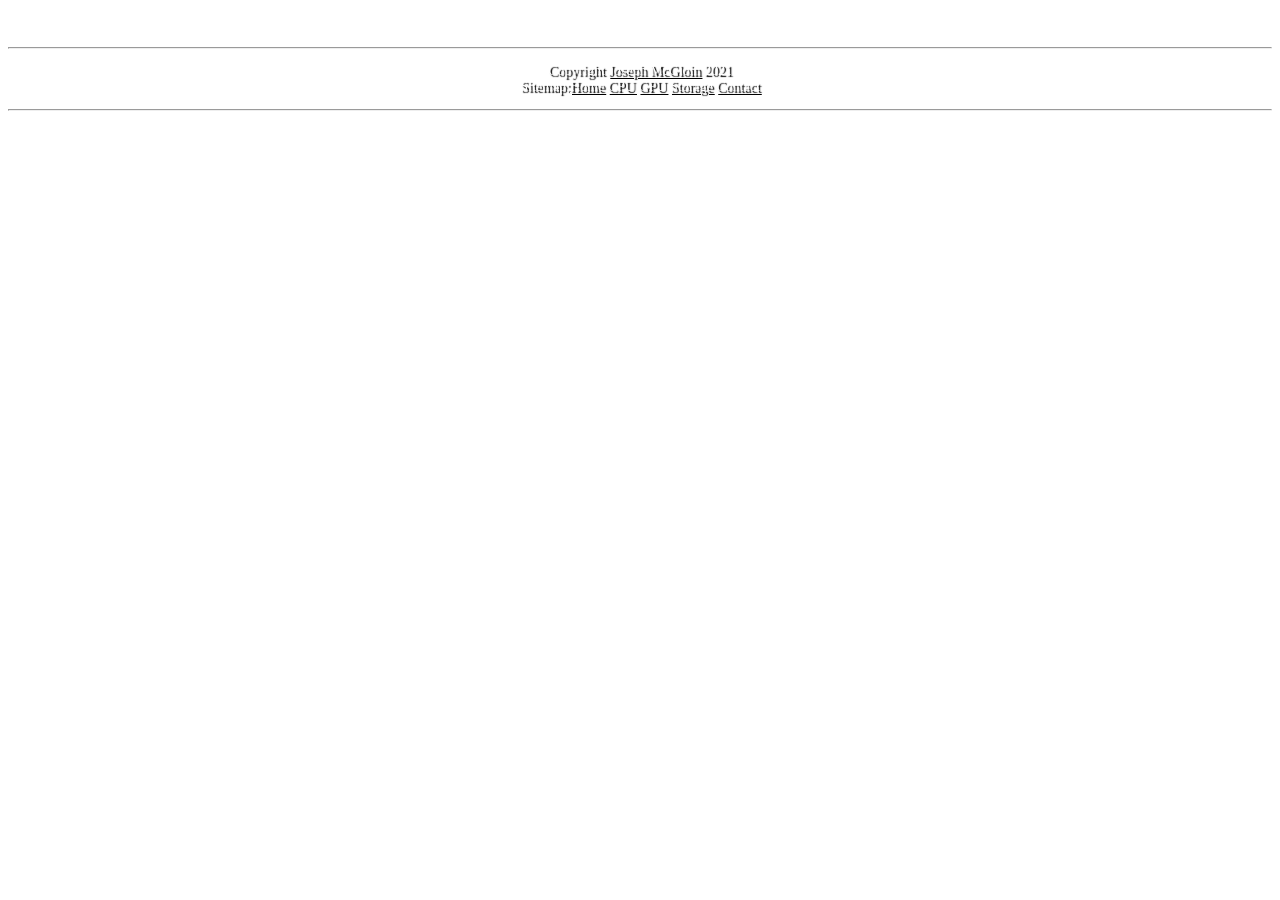
<file: webdesignproject/footer.html>
<!DOCTYPE html>
<html lang="en">
	<head>
	<title>Footer Bar</title>
		<!-- Internal styling -->
		<style>
			body{	
				font-family: "Lucida Sans";
				font-size: 14px;
				color: white;
				text-shadow: 2px 2px 1px black;
				}
			a{
				color:white
				}
		</style>
	</head>
	<body>
	<br><br>
	<hr>
		<!-- Footer bar -->
		<p style="text-align:center;">Copyright <a href="https://josephmg.xyz" target="_top" >Joseph McGloin</a> 2021<br>
		Sitemap:<a href="index.html" target="_top" >Home</a> <a href="cpu.html" target="_top" >CPU</a> <a href="gpu.html" target="_top" >GPU</a> <a href="hdd.html" target="_top" >Storage</a> <a href="contact.html" target="_top" >Contact</a></p>			
	<hr>
	</body>
</html>
</file>
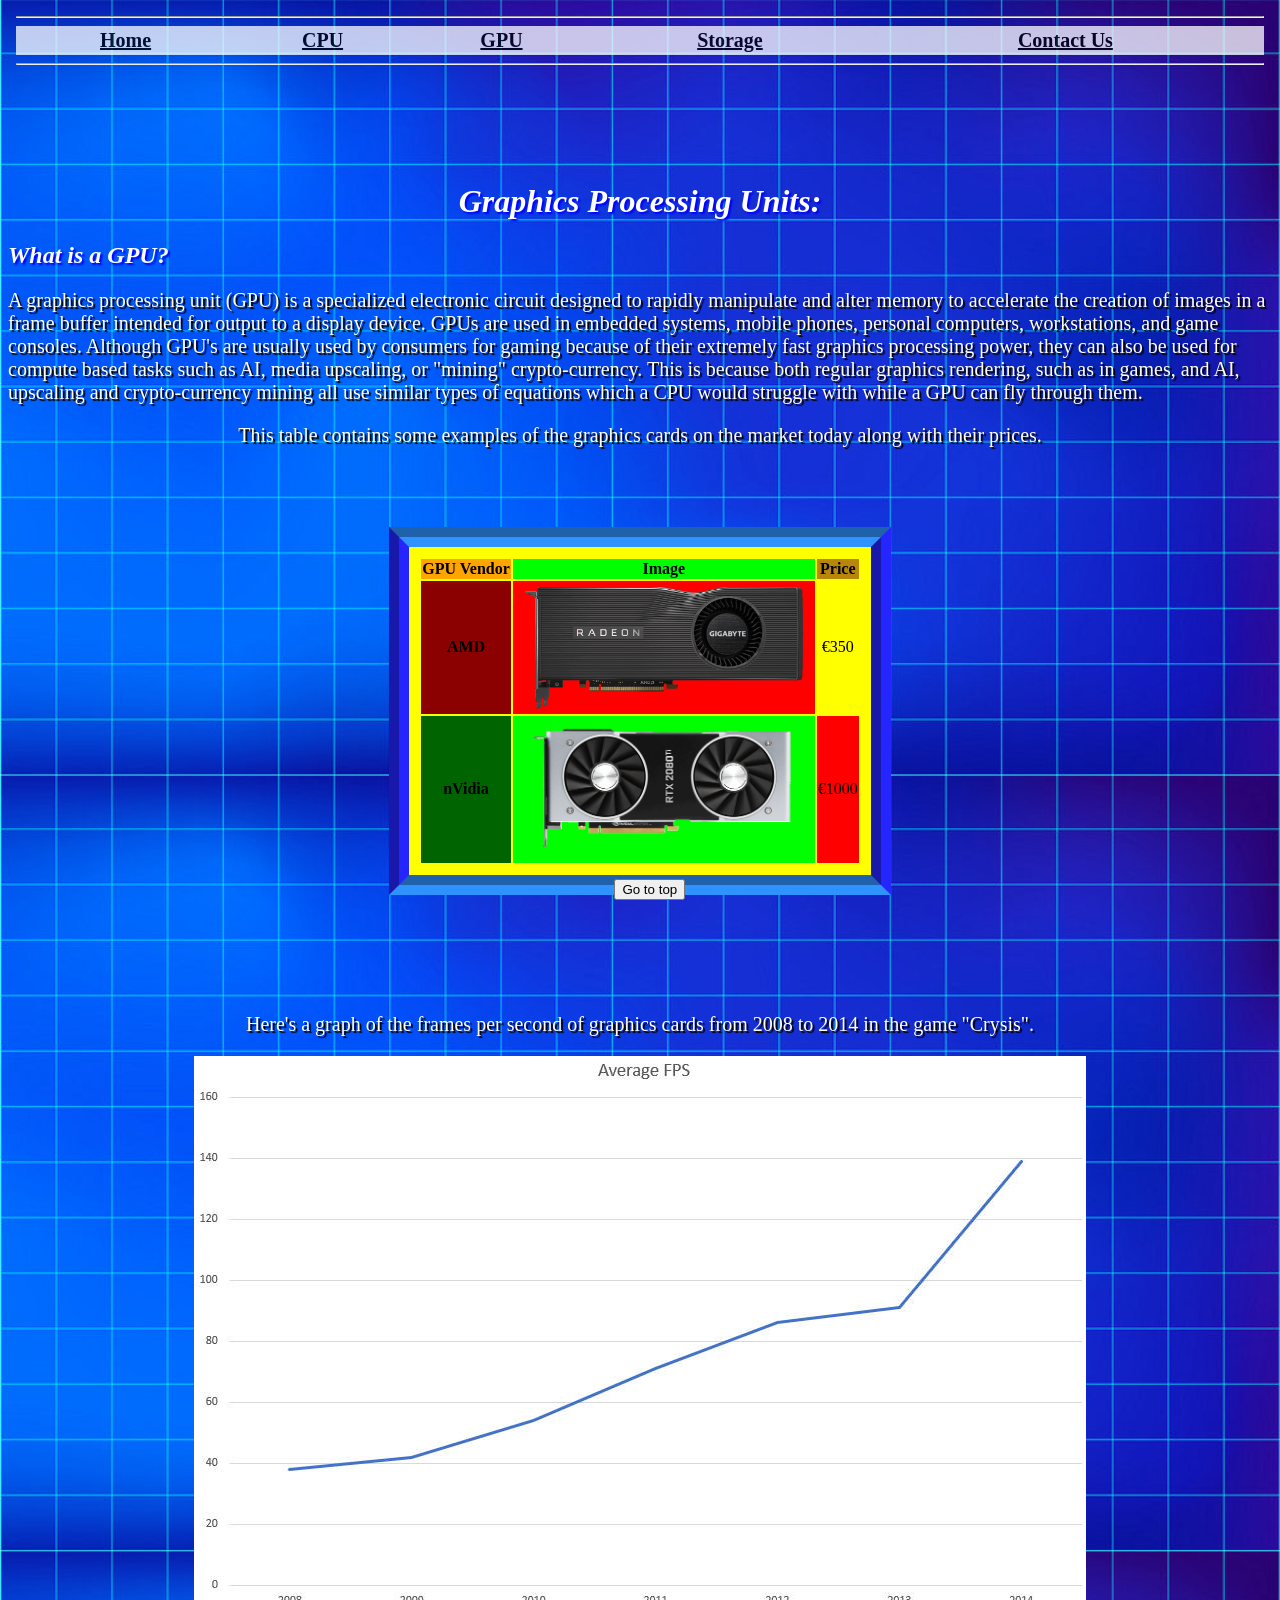
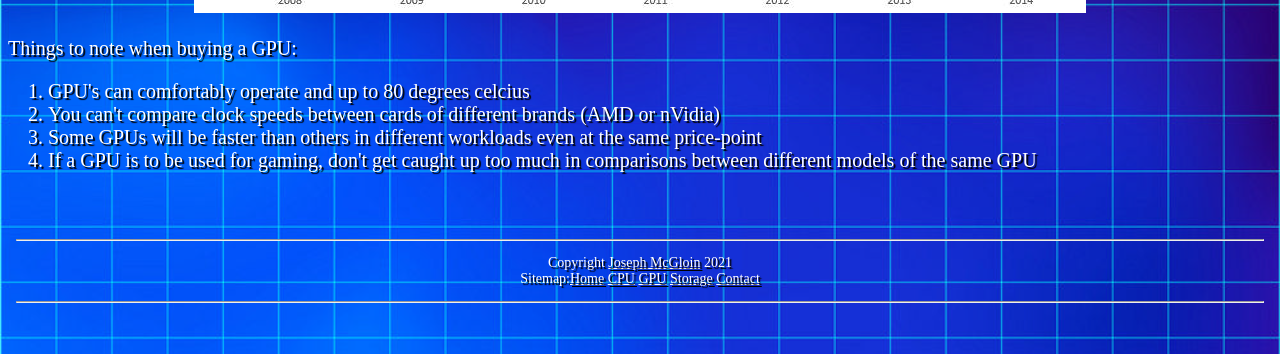
<file: webdesignproject/gpu.html>
<!DOCTYPE html>
<html lang="en">
	<head>
		<title>GPU</title>
		<link rel="stylesheet" type="text/css" href="css/theme.css">
		<link rel="icon" href="images/favicon.ico">
	</head>
	<body>
		<header>
			<!-- Navigation Bar -->
			<iframe src="navbar.html"></iframe>
		
			<!-- Page title -->
			<h1 class="mainTitle">Graphics Processing Units:</h1>
		</header>
		<!-- "Go to top" button -->
		<button onclick="window.location.href = 'gpu.html';" id="myBtn" title="Go to top">Go to top</button>
		
		<main>
			<!-- GPU paragraph -->
			<h2 class="subTitle">What is a GPU?</h2>
			<p>A graphics processing unit (GPU) is a specialized electronic circuit designed to rapidly manipulate and alter memory to accelerate the creation of images in a frame buffer intended for output to a display device. GPUs are used in embedded systems, mobile phones, personal computers, workstations, and game consoles.
			Although GPU's are usually used by consumers for gaming because of their extremely fast graphics processing power, they can also be used for compute based tasks such as AI, media upscaling, or "mining" crypto-currency.
			This is because both regular graphics rendering, such as in games, and AI, upscaling and crypto-currency mining all use similar types of equations which a CPU would struggle with while a GPU can fly through them.</p>
			
			
			<div class="divCenterAlign">
				<!-- Table title -->
				<p>This table contains some examples of the graphics cards on the market today along with their prices.</p>
				<!-- GPU Table -->
				<table id="imagetablegpu">
					<tr>
						<th id="orangeBG">GPU Vendor</th>
						<th class="greenBG">Image</th>
						<th id="otherBG">Price</th>
					</tr>
					<tr>
						<th id="otherBG1" >AMD</th>
						<td class="redBG" ><img width="300" title="AMD Radeon 5700XT" src="images/amd.png"></td>
						<td id="greenBG">€350</td>
					</tr>
					<tr>
						<th id="otherBG2" >nVidia</th>
						<td class="greenBG" ><img width="300" title="nVidia RTX2080ti" src="images/nvidia.png"></td>
						<td class="redBG">€1000</td>
					</tr>
				</table>
				<br>
				<p>Here's a graph of the frames per second of graphics cards from 2008 to 2014 in the game "Crysis".</p>
				<img src="images/fps.jpg" title="GPU FPS">		
			</div>
			<p>Things to note when buying a GPU:<br></p>
				<ol>
					<li>GPU's can comfortably operate and up to 80 degrees celcius</li>
					<li>You can't compare clock speeds between cards of different brands (AMD or nVidia)</li>
					<li>Some GPUs will be faster than others in different workloads even at the same price-point</li>
					<li>If a GPU is to be used for gaming, don't get caught up too much in comparisons between different models of the same GPU</li>
				</ol>
		</main>
		<footer>
			<!-- Footer Bar -->
			<iframe src="footer.html"></iframe>
		</footer>
	</body>
</html>
</file>
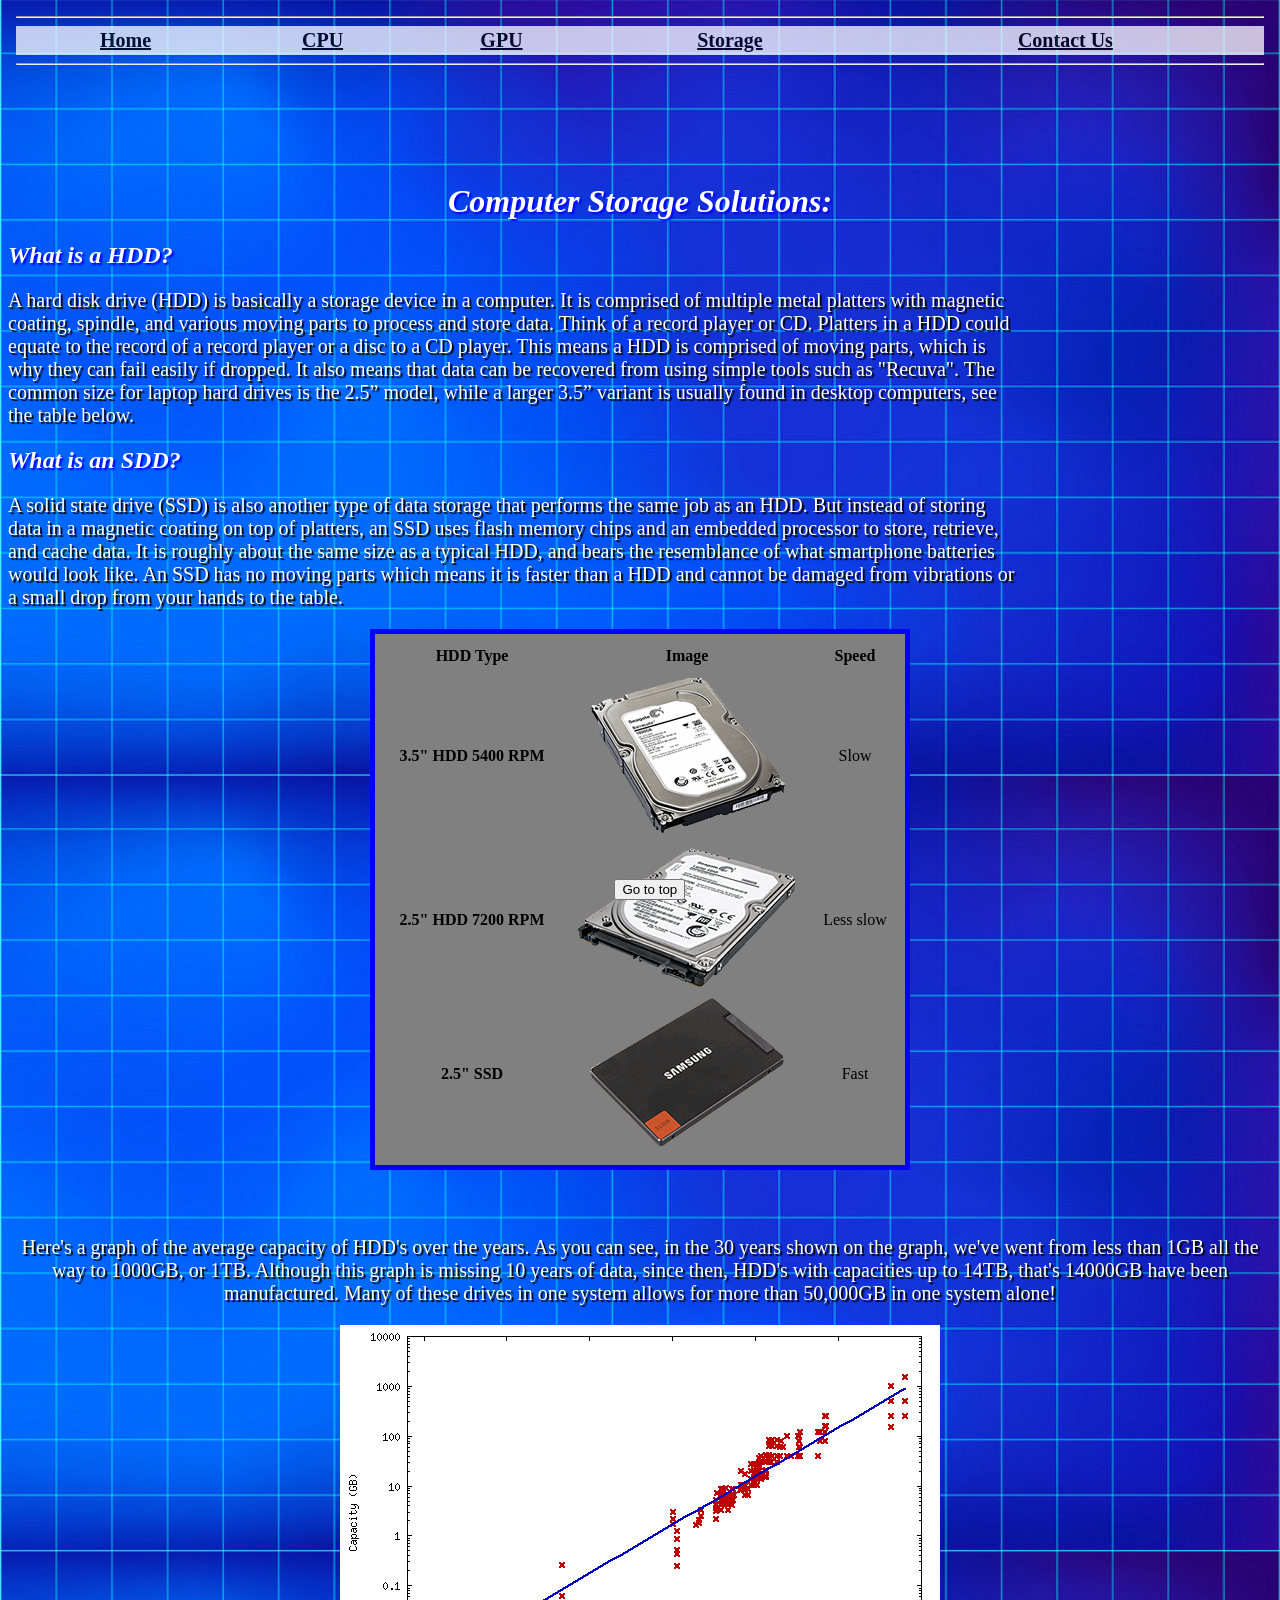
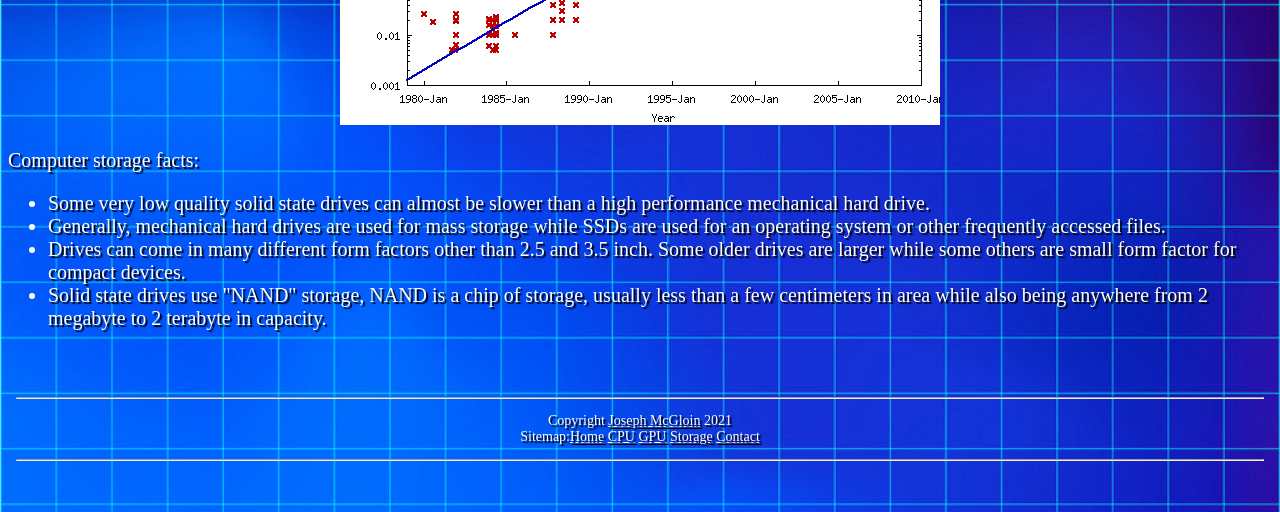
<file: webdesignproject/hdd.html>
<!DOCTYPE html>
<html lang="en">
	<head>
		<title>Storage</title>
		<link rel="stylesheet" type="text/css" href="css/theme.css">
		<link rel="icon" href="images/favicon.ico">
	</head>
	<body>
		<header>
			<!-- Navigation Bar -->
			<iframe src="navbar.html"></iframe>
	
			<!-- Page title -->
			<h1 class="mainTitle">Computer Storage Solutions:</h1>
		</header>
		
	<!-- "Go to top" button -->
	<button onclick="window.location.href = 'hdd.html';" id="myBtn" title="Go to top">Go to top</button>
	
	<main>
		<!-- HDD paragraph -->
		<h2 class="subTitle">What is a HDD?</h2>
		
		<p style="width: 80%">
			A hard disk drive (HDD) is basically a storage device in a computer.
			It is comprised of multiple metal platters with magnetic coating, spindle, and various moving parts to process and store data.
			Think of a record player or CD. Platters in a HDD could equate to the record of a record player or a disc to a CD player.
			This means a HDD is comprised of moving parts, which is why they can fail easily if dropped. It also means that data can be recovered from using simple tools such as "Recuva".
			The common size for laptop hard drives is the 2.5” model, while a larger 3.5” variant is usually found in desktop computers, see the table below.
		</p>
		
		<!-- SDD paragraph -->
		<h2 class="subTitle">What is an SDD?</h2>
		
		<p style="width: 80%">
			A solid state drive (SSD) is also another type of data storage that performs the same job as an HDD.
			But instead of storing data in a magnetic coating on top of platters, an SSD uses flash memory chips and an embedded processor to store, retrieve, and cache data.
			It is roughly about the same size as a typical HDD, and bears the resemblance of what smartphone batteries would look like.
			An SSD has no moving parts which means it is faster than a HDD and cannot be damaged from vibrations or a small drop from your hands to the table.
		</p>
		
			<!-- Drives Table -->
			<div class="divCenterAlign">
				<table id="imagetablehdd">
					<tr>
						<th>HDD Type</th>
						<th>Image</th>
						<th>Speed</th>
					</tr>
					<tr>
						<th>3.5" HDD 5400 RPM</th>
						<td><img src="images/hdd.png" title="3.5 inch HDD 5400 RPM"> </td>
						<td>Slow</td>
					</tr>
					<tr>
						<th>2.5" HDD 7200 RPM</th>
						<td><img src="images/hdd1.png" title="2.5 inch HDD 7200 RPM"> </td>
						<td>Less slow</td>
					</tr>
					<tr>
						<th>2.5" SSD</th>
						<td><img src="images/ssd.png" title="2.5 inch SSD"> </td>
						<td>Fast</td>
					</tr>
				</table>
				<br><br>
				<p>Here's a graph of the average capacity of HDD's over the years. As you can see, in the 30 years shown on the graph, we've went from less than 1GB all the way to 1000GB, or 1TB.
				Although this graph is missing 10 years of data, since then, HDD's with capacities up to 14TB, that's 14000GB have been manufactured. Many of these drives in one system allows for more than 50,000GB in one system alone! </p>
				<img src="images/capacity.jpg" title="Graph of the capacities of HDD's over the years">
			</div>
			<p>
				Computer storage facts:<br></p>
				<ul>
					<li>Some very low quality solid state drives can almost be slower than a high performance mechanical hard drive.</li>					
					<li>Generally, mechanical hard drives are used for mass storage while SSDs are used for an operating system or other frequently accessed files.</li>
					<li>Drives can come in many different form factors other than 2.5 and 3.5 inch. Some older drives are larger while some others are small form factor for compact devices.</li>
					<li>Solid state drives use "NAND" storage, NAND is a chip of storage, usually less than a few centimeters in area while also being anywhere from 2 megabyte to 2 terabyte in capacity.</li>
				</ul>
			
		</main>
		<footer>
			<!-- Footer Bar -->
			<iframe src="footer.html"></iframe>
		</footer>
	</body>
</html>
</file>
<file: css/theme.css>
/* CSS for the body of the page, sets background properties */
body{
    background-size: 100%;
    background-image: url("../images/background.jpg");
    background-color: blue;
    font-family: "Lucida Sans";
	margin-left: 5%;
	margin-right: 5%;
}

/* Properties for links, paragraphs and labels */
a,p,label,ul,ol{
    font-size: 20px;
}

/* Properties for paragraphs and label */
p, label,ul,ol{
    color: white;
    text-shadow: 2px 2px 1px black
}

/* Hovering on a link */
a:hover{
    color: #2F93FF;
}

/* Properties for an iFrame, such as the YouTube video */
iframe{
    border:0;
    width: 100%;
}

/* Main title for a page */
.mainTitle{
    text-align: center;
    color: white;
    text-shadow: 2px 2px 2px blue;
    font-family: Impact;
    width: 100%;
    font-weight: bold;
    font-style: italic;
}

/* Sub-title for a topic on a page*/
.subTitle{
    color: white;
    text-shadow: 2px 2px 2px blue;
    font-family: Impact;
    font-weight: bold;
    font-style: italic;
}

.rightFloatImage{
	float: right;
}

.divCenterAlign{
	text-align:center;
}

/* ID for GPU table CSS */
#imagetablegpu{
     background-color: yellow;
     border-color: #2f93ff #2526ff;
     border-width: 20px;
     border-style: groove;
     padding: 10px;
     margin: 80px;
	 margin-left: auto;
	 margin-right: auto;
}

#orangeBG{
	background-color:orange;
}

.greenBG{
	background-color:lime;
}

.redBG{
	background-color:red;
}

#otherBG{
	background-color:#b8860b;
}

#otherBG1{
	background-color:#8b0000;
}
#otherBG2{
	background-color:#006400;
}

/* ID for HDD table CSS */
#imagetablehdd {
    background-color: grey;
    border: 5px solid blue;
    border-width: 5px;
    padding: 10px;
    margin: 10px;
	margin-left: auto;
	margin-right: auto;
	width: 540px;
}


/* ID for Google Maps div CSS */
#gMapsDiv {
	margin-left: auto;
	margin-right: auto;
	max-width:100%;
	overflow:hidden;
	color:red;
	width:500px;
	height:550px;
}

#gmapsiFrame{
	border: none;
	width:100%;
	height: 500px;
}

/* ID for home page intro paragraph CSS */
#introParagraph {
	text-align: center;
	width: 100%;
}

/* ID for YT video Div CSS */
#ytVideoDiv{
	width: 60%;
	margin-left:20%;
}

/* CSS for a button fixed at bottom middle of view */
button{
    position: fixed;
    left: 48%;
    bottom: 0%;
}
</file>
<file: webdesignproject/css/theme.css>
/* CSS for the body of the page, sets background properties */
body{
    background-size: 100%;
    background-image: url("../images/background.jpg");
    background-color: blue;
    font-family: "Lucida Sans";
}

/* Properties for links, paragraphs and labels */
a,p,label,ul,ol{
    font-size: 20px;
}

/* Properties for paragraphs and label */
p, label,ul,ol{
    color: white;
    text-shadow: 2px 2px 1px black
}

/* Hovering on a link */
a:hover{
    color: #2F93FF;
}

/* Properties for an iFrame, such as the YouTube video */
iframe{
    border:0;
    width: 100%;
}

/* Main title for a page */
.mainTitle{
    text-align: center;
    color: white;
    text-shadow: 2px 2px 2px blue;
    font-family: Impact;
    width: 100%;
    font-weight: bold;
    font-style: italic;
}

/* Sub-title for a topic on a page*/
.subTitle{
    color: white;
    text-shadow: 2px 2px 2px blue;
    font-family: Impact;
    font-weight: bold;
    font-style: italic;
}

.rightFloatImage{
	float: right;
}

.divCenterAlign{
	text-align:center;
}

/* ID for GPU table CSS */
#imagetablegpu{
     background-color: yellow;
     border-color: #2f93ff #2526ff;
     border-width: 20px;
     border-style: groove;
     padding: 10px;
     margin: 80px;
	 margin-left: auto;
	 margin-right: auto;
}

#orangeBG{
	background-color:orange;
}

.greenBG{
	background-color:lime;
}

.redBG{
	background-color:red;
}

#otherBG{
	background-color:#b8860b;
}

#otherBG1{
	background-color:#8b0000;
}
#otherBG2{
	background-color:#006400;
}

/* ID for HDD table CSS */
#imagetablehdd {
    background-color: grey;
    border: 5px solid blue;
    border-width: 5px;
    padding: 10px;
    margin: 10px;
	margin-left: auto;
	margin-right: auto;
	width: 540px;
}


/* ID for Google Maps div CSS */
#gMapsDiv {
	margin-left: auto;
	margin-right: auto;
	max-width:100%;
	overflow:hidden;
	color:red;
	width:500px;
	height:520px;
}

#gmapsiFrame{
	border: none;
	width:100%;
	height: 500px;
}

/* ID for home page intro paragraph CSS */
#introParagraph {
	text-align: center;
	width: 100%;
}

/* ID for YT video Div CSS */
#ytVideoDiv{
	width: 60%;
	margin-left:20%;
}

/* CSS for a button fixed at bottom middle of view */
button{
    position: fixed;
    left: 48%;
    bottom: 0%;
}
</file>
